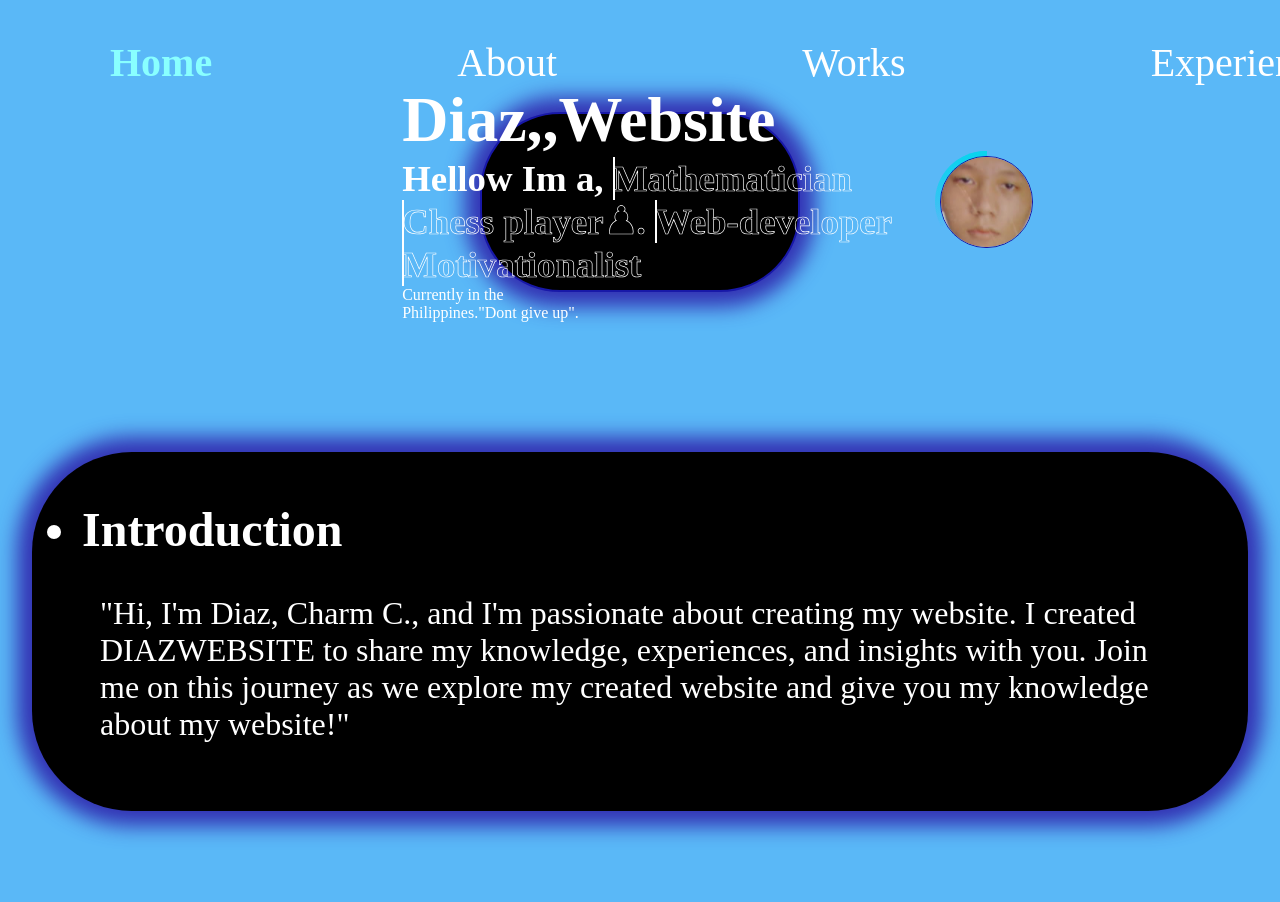
<file: index.html>
<!DOCTYPE html>
<html lang="en">
<head>
    <meta charset="UTF-8">
    <meta name="viewport" content="width=device-width, initial-scale=1.0">
    <title>DIAZWEBSITE</title>
    <link rel="stylesheet" href="WEBSITE.CSS">
</head>
<body>
  
    <div class="bars-animation">
            <div class="bar" style="--i:1;"></div>
            <div class="bar" style="--i:2;"></div>
            <div class="bar" style="--i:3;"></div>
            <div class="bar" style="--i:4;"></div>
            <div class="bar" style="--i:5;"></div>
            <div class="bar" style="--i:6;"></div>
    </div>
    <nav class="nav">
        <ul>
            <li class="active"><a href="#"><strong>Home</strong></a></li>
            <li class="active2"><a href="websiteabout.html">About</a></li>
            <li class="active3"><a href="work.html">Works</a></li>
            <li class="active4"><a href="Experience.html">Experience</a></li>
            <li class="active5"><a href="contact.html">Contact</a></li>
        </ul>
    </nav>
    
    <main>
        <header>
            <div>
                <h1 class="h1">Diaz,,Website</h1>
                <div class="h2">
                <h2>  Hellow Im a, 
                  <span style="--i:4;" data-text="Mathematician">Mathematician</span>
                  <span style="--i:3;" data-text="Chess player♟">Chess player♟.</span>
                  <span style="--i:2;" data-text="Web-developer">Web-developer</span>
                  <span style="--i:1;"data-text="Motivationalist">Motivationalist</span>
                </h2>
                </div>
                <p class="p1">
                  Currently in the Philippines."Dont give up".
                </p>
            </div>
            <div class="home-img">
                <div class="img-box">
                    <div class="img-item">
                        <img style="width: 200px; height: 120%;" src="[data-uri]" alt="">

                    </div>
                </div>
            </div>            
        </header>
            <!-- <div class="main">
            <div class="first">
            <button>
                <svg style="width: 1.2em;" viewBox="0 0 1024 1024" class="icon" version="1.1" xmlns="http://www.w3.org/2000/svg" fill="#000000"><g id="SVGRepo_bgCarrier" stroke-width="0"></g><g id="SVGRepo_tracerCarrier" stroke-linecap="round" stroke-linejoin="round"></g><g id="SVGRepo_iconCarrier"><path d="M852.4 1007.7H126.6V606.8l318.2-279.5 44.7-39.2 362.9 318.7z" fill="#2ab1bb"></path><path d="M852.4 1017.7H126.6c-5.5 0-10-4.5-10-10v-401c0-2.9 1.2-5.6 3.4-7.5l362.9-318.7c3.8-3.3 9.4-3.3 13.2 0L859 599.3c2.2 1.9 3.4 4.6 3.4 7.5v401c0 5.4-4.5 9.9-10 9.9z m-715.8-20h705.8V611.3L489.5 301.4 136.6 611.3v386.4z" fill=""></path><path d="M25.8 689.8l463.7-401.1" fill="#2ab1bb"></path><path d="M25.8 699.8c-2.8 0-5.6-1.2-7.6-3.5-3.6-4.2-3.2-10.5 1-14.1L483 281.1c4.2-3.6 10.5-3.2 14.1 1 3.6 4.2 3.2 10.5-1 14.1L32.3 697.4c-1.9 1.6-4.2 2.4-6.5 2.4z" fill=""></path><path d="M946.5 689.8L482.8 288.7" fill="#2ab1bb"></path><path d="M946.5 699.8c-2.3 0-4.6-0.8-6.5-2.4L476.3 296.2c-4.2-3.6-4.6-9.9-1-14.1 3.6-4.2 9.9-4.6 14.1-1l463.7 401.2c4.2 3.6 4.6 9.9 1 14.1-2 2.3-4.8 3.4-7.6 3.4z" fill=""></path><path d="M625.4 1007.7H353.6V703.5c0-2.4 1.9-4.3 4.3-4.3h263.3c2.4 0 4.3 1.9 4.3 4.3v304.2z" fill="#213573"></path><path d="M625.4 1017.7H353.6c-5.5 0-10-4.5-10-10V703.5c0-7.9 6.4-14.3 14.3-14.3h263.3c7.9 0 14.3 6.4 14.3 14.3v304.3c-0.1 5.4-4.6 9.9-10.1 9.9z m-261.8-20h251.8V709.2H363.6v288.5z" fill=""></path><path d="M996.9 441.3c0 167.7-98.7 236.4-220.5 236.4S555.8 609 555.8 441.3 776.3 3 776.3 3s220.6 270.6 220.6 438.3z" fill="#FFFFFF"></path><path d="M776.3 751c-11.9 0-21.5-9.6-21.5-21.5V182.1c0-11.9 9.6-21.5 21.5-21.5s21.5 9.6 21.5 21.5v547.4c0 11.9-9.6 21.5-21.5 21.5z" fill="#FFFFFF"></path><path d="M961.6 437.5c0 146.2-83 206.1-185.3 206.1S591 583.7 591 437.5s185.3-382 185.3-382 185.3 235.8 185.3 382z" fill="#3794b3"></path><path d="M776.3 653.6c-56.6 0-104.3-17.7-138.1-51.1-38-37.6-57.2-93.1-57.2-164.9 0-62.5 31.6-146.9 94.1-251C721.2 109.7 768 50 768.5 49.4c1.9-2.4 4.8-3.8 7.9-3.8s6 1.4 7.9 3.8c0.5 0.6 47.2 60.3 93.4 137.2 62.4 104.1 94.1 188.5 94.1 251 0 71.8-19.3 127.3-57.2 164.9-33.9 33.4-81.7 51.1-138.3 51.1z m0-581.6c-15.1 20.1-49.8 67.8-84.2 125-41.5 69.4-91.1 167.3-91.1 240.5 0 66.3 17.3 117 51.3 150.7 29.9 29.6 72.8 45.3 124 45.3s94.1-15.7 124-45.3c34-33.8 51.3-84.5 51.3-150.7 0-73.2-49.5-171.2-91.1-240.5-34.3-57.2-69-104.9-84.2-125z" fill=""></path><path d="M776.3 722.6c-5.5 0-10-4.5-10-10V165.2c0-5.5 4.5-10 10-10s10 4.5 10 10v547.4c0 5.5-4.5 10-10 10z" fill=""></path><path d="M776.3 407.1c-2.7 0-5.5-1.1-7.4-3.3l-95.4-106.2c-3.7-4.1-3.4-10.4 0.8-14.1 4.1-3.7 10.4-3.4 14.1 0.8l95.4 106.2c3.7 4.1 3.4 10.4-0.8 14.1-1.9 1.7-4.3 2.5-6.7 2.5zM776.3 588.4c-2.8 0-5.6-1.2-7.6-3.5L634.6 427.4c-3.6-4.2-3.1-10.5 1.1-14.1 4.2-3.6 10.5-3.1 14.1 1.1l134.1 157.5c3.6 4.2 3.1 10.5-1.1 14.1-1.9 1.6-4.2 2.4-6.5 2.4zM776.3 300.9c-2.6 0-5.1-1-7.1-2.9-3.9-3.9-3.9-10.2 0-14.1l64.7-64.7c3.9-3.9 10.2-3.9 14.1 0 3.9 3.9 3.9 10.2 0 14.1L783.4 298c-2 1.9-4.5 2.9-7.1 2.9zM782.6 491.4c-2.7 0-5.5-1.1-7.4-3.3-3.7-4.1-3.3-10.4 0.8-14.1l94.3-84.5c4.1-3.7 10.4-3.3 14.1 0.8 3.7 4.1 3.3 10.4-0.8 14.1l-94.3 84.5c-1.9 1.6-4.3 2.5-6.7 2.5z" fill=""></path></g></svg>
                Home
            </button>
            <button>
                <svg style="width: 1.2em;" fill="#000000" viewBox="0 0 24 24" id="information-chat" data-name="Flat Line" xmlns="http://www.w3.org/2000/svg" class="icon flat-line"><g id="SVGRepo_bgCarrier" stroke-width="0"></g><g id="SVGRepo_tracerCarrier" stroke-linecap="round" stroke-linejoin="round"></g><g id="SVGRepo_iconCarrier"><path id="secondary" d="M10.54,3.11A9,9,0,0,0,4,16.11l-.7,3.41A1,1,0,0,0,4.48,20.7L7.87,20h0A9,9,0,1,0,10.54,3.11Z" style="fill: #2ca9bc; stroke-width: 2;"></path><line id="primary-upstroke" x1="12.05" y1="8" x2="11.95" y2="8" style="fill: none; stroke: #000000; stroke-linecap: round; stroke-linejoin: round; stroke-width: 2.5;"></line><path id="primary" d="M12,13v3M10.54,3.11A9,9,0,0,0,4,16.11l-.7,3.41A1,1,0,0,0,4.48,20.7L7.87,20h0A9,9,0,1,0,10.54,3.11Z" style="fill: none; stroke: #000000; stroke-linecap: round; stroke-linejoin: round; stroke-width: 2;"></path></g></svg>
                <a href="#about">About</a>
            </button>
            <button>
                <svg style="width: 1.2em;" viewBox="0 0 20 20" xmlns="http://www.w3.org/2000/svg" fill="#000000"><g id="SVGRepo_bgCarrier" stroke-width="0"></g><g id="SVGRepo_tracerCarrier" stroke-linecap="round" stroke-linejoin="round"></g><g id="SVGRepo_iconCarrier"> <g id="user-square" transform="translate(-2 -2)"> <path id="secondary" fill="#2ca9bc" d="M20,3H4A1,1,0,0,0,3,4V20a1,1,0,0,0,1,1H7V20a5,5,0,0,1,5-5,4,4,0,1,1,4-4,4,4,0,0,1-4,4,5,5,0,0,1,5,5v1h3a1,1,0,0,0,1-1V4A1,1,0,0,0,20,3Z"></path> <path id="primary" d="M12,15h0a5,5,0,0,0-5,5v1H17V20A5,5,0,0,0,12,15Zm0-8a4,4,0,1,0,4,4A4,4,0,0,0,12,7Zm8,14H4a1,1,0,0,1-1-1V4A1,1,0,0,1,4,3H20a1,1,0,0,1,1,1V20A1,1,0,0,1,20,21Z" fill="none" stroke="#0d2d8c" stroke-linecap="round" stroke-linejoin="round" stroke-width="2"></path> </g> </g></svg>
                Experience
            </button>
            <button>
                <svg style="width: 1.2em;" viewBox="0 0 32 32" enable-background="new 0 0 32 32" version="1.1" xml:space="preserve" xmlns="http://www.w3.org/2000/svg" xmlns:xlink="http://www.w3.org/1999/xlink" fill="#000000"><g id="SVGRepo_bgCarrier" stroke-width="0"></g><g id="SVGRepo_tracerCarrier" stroke-linecap="round" stroke-linejoin="round"></g><g id="SVGRepo_iconCarrier"> <g id="Home"></g> <g id="Print"></g> <g id="Mail"></g> <g id="Camera"></g> <g id="Video"></g> <g id="Film"></g> <g id="Message"></g> <g id="Telephone"> <path d="M30,22.3l-2.5-2.5c-1.3-1.3-3.5-1.3-4.8,0l-0.8,0.8c-0.5,0.5-1.4,0.5-2,0l-4.2-4.2l-4.2-4.2 c-0.3-0.3-0.4-0.6-0.4-1s0.1-0.7,0.4-1l0.9-0.8c1.3-1.3,1.3-3.5,0-4.8L9.7,2C8.5,0.7,6.2,0.7,4.9,2L4.1,2.8c-2,2-3.1,4.6-3.1,7.5 s1.1,5.5,3.1,7.5l5.1,5.1l5.1,5.1c2,2,4.7,3.1,7.5,3.1s5.5-1.1,7.5-3.1l0.9-0.8c0.6-0.6,1-1.5,1-2.4C31,23.8,30.7,22.9,30,22.3z" fill="#5cecff"></path> <g> <path d="M16,5c-0.5,0-1,0.5-1,1s0.5,1,1,1c2.5,0,4.7,1,6.4,2.6C24,11.3,25,13.5,25,16c0,0.5,0.5,1,1,1s1-0.5,1-1 c0-3-1.2-5.8-3.2-7.8C21.8,6.2,19,5,16,5z" fill="#0041c2"></path> <path d="M27.8,4.2C25.8,2.2,23,1,20,1c-0.5,0-1,0.5-1,1s0.5,1,1,1c2.5,0,4.7,1,6.4,2.6C28,7.3,29,9.5,29,12 c0,0.5,0.5,1,1,1s1-0.5,1-1C31,9,29.8,6.2,27.8,4.2z" fill="#0041c2"></path> </g> </g> <g id="User"></g> <g id="File"></g> <g id="Folder"></g> <g id="Map"></g> <g id="Download"></g> <g id="Upload"></g> <g id="Video_Recorder"></g> <g id="Schedule"></g> <g id="Cart"></g> <g id="Setting"></g> <g id="Search"></g> <g id="Pencils"></g> <g id="Group"></g> <g id="Record"></g> <g id="Headphone"></g> <g id="Music_Player"></g> <g id="Sound_On"></g> <g id="Sound_Off"></g> <g id="Lock"></g> <g id="Lock_open"></g> <g id="Love"></g> <g id="Favorite"></g> <g id="Film_1_"></g> <g id="Music"></g> <g id="Puzzle"></g> <g id="Turn_Off"></g> <g id="Book"></g> <g id="Save"></g> <g id="Reload"></g> <g id="Trash"></g> <g id="Tag"></g> <g id="Link"></g> <g id="Like"></g> <g id="Bad"></g> <g id="Gallery"></g> <g id="Add"></g> <g id="Close"></g> <g id="Forward"></g> <g id="Back"></g> <g id="Buy"></g> <g id="Mac"></g> <g id="Laptop"></g> </g></svg>
                Contact
            </button>
            </div> -->
            <div class="second">
                <ul>
                    <li>
                        <strong>Introduction</strong>
                    </li>
                </ul>
                <p>
                    "Hi, I'm Diaz, Charm C., and I'm passionate about creating my website. 
                    I created DIAZWEBSITE to share my knowledge, experiences, and insights
                     with you. Join me on this journey as we explore my created website and 
                     give you my knowledge about my website!"

                </p>

            </div>
            </div>
            
            <!-- <div class="admin">
            <div class="main2">
                    <h1 id="about">About Me!!!</h1>
            </div>
            <div class="about">
               
                <div>
        <svg
          fill="#000000"
          viewBox="0 0 512 512"
          enable-background="new 0 0 512 512"
          id="Expertise"
          version="1.1"
          xml:space="preserve"
          xmlns="http://www.w3.org/2000/svg"
          xmlns:xlink="http://www.w3.org/1999/xlink"
        >
          <g id="SVGRepo_bgCarrier" stroke-width="0"></g>
          <g
            id="SVGRepo_tracerCarrier"
            stroke-linecap="round"
            stroke-linejoin="round"
          ></g>
          <g id="SVGRepo_iconCarrier">
            <g>
              <path
                d="M245.368,46.908c0.738,0.535,1.049,1.488,0.768,2.355l-5.426,16.697c-0.633,1.943,1.592,3.559,3.244,2.357L258.157,58 c0.738-0.537,1.738-0.537,2.477,0l14.203,10.318c1.652,1.201,3.877-0.414,3.246-2.357l-5.426-16.697 c-0.283-0.867,0.027-1.82,0.766-2.355l14.203-10.457c1.652-1.201,0.805-3.951-1.238-3.951h-17.557c-0.912,0-1.723-0.451-2.004-1.32 l-5.426-16.628c-0.631-1.941-3.379-1.908-4.01,0.033l-5.426,16.578c-0.283,0.867-1.092,1.337-2.006,1.337h-17.557 c-2.041,0-2.891,2.75-1.238,3.951L245.368,46.908z"
              ></path>
              <path
                d="M419.888,105.883c-0.645-0.646-0.801-1.635-0.387-2.447l7.971-15.645c0.926-1.818-1.018-3.762-2.838-2.836l-15.643,7.971 c-0.813,0.416-1.801,0.258-2.447-0.387L394.13,80.125c-1.443-1.445-3.891-0.197-3.572,1.82l2.746,17.34 c0.143,0.902-0.313,1.795-1.125,2.209l-15.643,7.971c-1.82,0.926-1.391,3.641,0.627,3.959l17.34,2.748 c0.904,0.143,1.611,0.85,1.754,1.752l2.744,17.34c0.32,2.018,3.035,2.447,3.961,0.627l7.971-15.643 c0.414-0.814,1.307-1.268,2.209-1.125l17.34,2.746c2.018,0.32,3.266-2.129,1.82-3.572L419.888,105.883z"
              ></path>
              <path
                d="M497.972,252.951l-16.354-5.426c-0.871-0.283-1.117-1.092-1.117-2.006v-17.557c0-2.041-2.957-2.891-4.156-1.238 l-10.486,14.203c-0.539,0.738-1.578,1.049-2.445,0.768l-16.739-5.428c-1.941-0.631-3.578,1.592-2.379,3.244l10.311,14.205 c0.535,0.738,0.532,1.738-0.005,2.477l-10.322,14.205c-1.199,1.652,0.412,3.875,2.355,3.244l16.696-5.426 c0.869-0.281,1.818,0.027,2.357,0.766l10.659,14.203c1.199,1.652,4.154,0.805,4.154-1.238v-17.557c0-0.914,0.246-1.723,1.117-2.004 l16.527-5.428C500.086,256.33,499.915,253.582,497.972,252.951z"
              ></path>
              <path
                d="M139.704,108.779c2.018-0.32,2.447-3.033,0.629-3.961l-15.643-7.971c-0.816-0.414-1.271-1.307-1.125-2.209l2.744-17.34 c0.32-2.018-2.129-3.264-3.572-1.82l-12.412,12.414c-0.646,0.646-1.637,0.803-2.449,0.387l-15.645-7.971 c-1.818-0.926-3.762,1.018-2.834,2.836l7.969,15.645c0.416,0.813,0.26,1.801-0.387,2.447L84.565,113.65 c-1.443,1.443-0.197,3.893,1.82,3.572l17.34-2.746c0.904-0.143,1.793,0.311,2.209,1.125l7.971,15.643 c0.928,1.82,3.641,1.391,3.959-0.627l2.748-17.34c0.143-0.902,0.85-1.609,1.752-1.752L139.704,108.779z"
              ></path>
              <path
                d="M67.948,232.941c1.199-1.65-0.416-3.875-2.357-3.242l-16.697,5.424c-0.869,0.283-1.82-0.027-2.355-0.766l-10.274-14.203 c-1.199-1.652-3.764-0.805-3.764,1.238v17.557c0,0.914-0.634,1.723-1.505,2.004l-16.721,5.428c-1.941,0.629-1.957,3.377-0.013,4.01 L31,255.814c0.869,0.283,1.5,1.092,1.5,2.006v17.557c0,2.041,2.565,2.891,3.764,1.238l10.298-14.203 c0.537-0.738,1.473-1.049,2.342-0.766l16.691,5.426c1.943,0.631,3.553-1.592,2.354-3.244l-10.32-14.203 c-0.537-0.74-0.536-1.74,0.001-2.479L67.948,232.941z"
              ></path>
              <path
                d="M370.45,256.971c-1.906-41.326-25.762-76.92-60.197-95.363c-2.715-1.48-5.514-2.838-8.371-4.074 c-13.943-6.061-29.33-9.424-45.504-9.424c-60.75,0-110.352,47.451-113.909,107.326l0.031-0.006v0.203 c0,2.209-0.105,12.098-0.105,12.098l-1.701,3.77h11.371c4.273-14,17.393-23.568,32.871-23.568 c18.945,0,34.359,15.826,34.359,34.771c0,18.943-15.414,34.052-34.359,34.052c-18.135,0-33.029-14.255-34.266-32.255h-13.568 c-0.289,0-0.563,0.463-0.842,0.424l-14.273,39.865c-2.004,5.559,2.113,11.711,8.02,11.711h12.291l-0.092,63.488 c0,12.535,10.166,22.512,22.701,22.512H205.5v59.693c0,9.301,9.341,16.307,18.642,16.307h104.434 c9.301,0,16.925-7.006,16.925-16.307V362.277c0-16.357,4.316-32.328,11.959-46.795c7.984-15.111,12.658-32.227,13.094-50.404 c0.02-0.912,0.029-1.844,0.029-2.777C370.582,260.518,370.53,258.734,370.45,256.971z M258.216,248.5H248.5v9.793 c0,3.418-3.084,6.188-6.5,6.188s-6.5-2.77-6.5-6.188V248.5h-8.802c-3.416,0-6.188-3.084-6.188-6.5s2.771-6.5,6.188-6.5h8.802 v-8.725c0-3.416,3.084-6.188,6.5-6.188s6.5,2.771,6.5,6.188v8.725h9.716c3.416,0,6.188,3.084,6.188,6.5 S261.632,248.5,258.216,248.5z"
              ></path>
              <path
                d="M200.507,298.637c3.938-3.982,6.414-9.449,6.414-15.523c0-12.129-9.855-21.982-21.984-21.982 c-6.008,0-11.475,2.408-15.457,6.346c-4.025,4.004-6.523,9.539-6.523,15.637c0,12.127,9.854,21.982,21.98,21.982 C191.013,305.096,196.524,302.621,200.507,298.637z"
              ></path>
            </g>
          </g>
        </svg>
        <h2>Skills</h2>
        <ul>
          <li>Html</li>
          <li>Css</li>
          <li>Chess</li>
          <li>Coding</li>
          <li>Math Solver</li>
        </ul>
      </div>
      <div>
        <svg
          version="1.1"
          id="FAVORITE"
          xmlns="http://www.w3.org/2000/svg"
          xmlns:xlink="http://www.w3.org/1999/xlink"
          viewBox="0 0 1800 1800"
          enable-background="new 0 0 1800 1800"
          xml:space="preserve"
          fill="#000000"
        >
          <g id="SVGRepo_bgCarrier" stroke-width="0"></g>
          <g
            id="SVGRepo_tracerCarrier"
            stroke-linecap="round"
            stroke-linejoin="round"
          ></g>
          <g id="SVGRepo_iconCarrier">
            <g>
              <path
                fill="#333333"
                d="M1711.338,9.595H88.67c-43.603,0-79.074,35.468-79.074,79.061v1622.683 c0,43.594,35.472,79.065,79.074,79.065h1622.667c43.594,0,79.066-35.472,79.066-79.065V88.656 C1790.404,45.063,1754.932,9.595,1711.338,9.595z M88.67,72.128h1622.667c9.117,0,16.532,7.416,16.532,16.528v194.047H72.13V88.656 C72.13,79.544,79.545,72.128,88.67,72.128z M1711.338,1727.871H88.67c-9.125,0-16.541-7.415-16.541-16.532V345.236h1655.74 v1366.103C1727.87,1720.456,1720.455,1727.871,1711.338,1727.871z"
              ></path>
              <path
                fill="#333333"
                d="M207.43,224.637c27.751,0,50.25-22.5,50.25-50.25c0-27.756-22.499-50.25-50.25-50.25 s-50.25,22.495-50.25,50.25C157.18,202.137,179.679,224.637,207.43,224.637z"
              ></path>
              <path
                fill="#333333"
                d="M365.997,224.637c27.751,0,50.25-22.5,50.25-50.25c0-27.756-22.499-50.25-50.25-50.25 s-50.25,22.495-50.25,50.25C315.747,202.137,338.246,224.637,365.997,224.637z"
              ></path>
              <path
                fill="#333333"
                d="M524.563,224.637c27.751,0,50.25-22.5,50.25-50.25c0-27.756-22.5-50.25-50.25-50.25 s-50.25,22.495-50.25,50.25C474.313,202.137,496.813,224.637,524.563,224.637z"
              ></path>
              <path
                fill="#333333"
                d="M1162.234,1090.907l216.864-211.397c8.523-8.307,11.59-20.732,7.913-32.052 c-3.678-11.319-13.461-19.568-25.238-21.28l-299.703-43.55L928.039,511.056c-5.27-10.672-16.14-17.429-28.039-17.429 c-11.901,0-22.77,6.757-28.037,17.429L737.922,782.628l-299.704,43.55c-11.777,1.712-21.561,9.96-25.239,21.28 c-3.679,11.319-0.61,23.745,7.911,32.052l216.867,211.397l-51.192,298.5c-2.011,11.733,2.812,23.585,12.44,30.582 c9.629,6.996,22.399,7.917,32.926,2.381L900,1281.431l268.066,140.939c4.575,2.404,9.57,3.59,14.547,3.59 c6.482,0,12.938-2.015,18.381-5.971c9.632-6.997,14.451-18.853,12.441-30.582L1162.234,1090.907z M914.552,1218.43 c-9.108-4.789-19.993-4.789-29.101,0l-226.542,119.108l43.262-252.258c1.738-10.146-1.623-20.492-8.992-27.677L509.905,878.952 l253.276-36.805c10.184-1.48,18.986-7.875,23.54-17.103L900,595.541l113.268,229.504c4.555,9.228,13.361,15.623,23.542,17.103 l253.278,36.805l-183.273,178.651c-7.371,7.185-10.734,17.535-8.994,27.677l43.271,252.254L914.552,1218.43z"
              ></path>
              <path
                fill="#333333"
                d="M900,1416.294c-17.269,0-31.267,13.998-31.267,31.267v106.119c0,17.269,13.998,31.267,31.267,31.267 c17.27,0,31.267-13.998,31.267-31.267v-106.119C931.267,1430.292,917.27,1416.294,900,1416.294z"
              ></path>
              <path
                fill="#333333"
                d="M1424.206,1150.112l-100.923-32.802c-16.453-5.344-34.072,3.651-39.402,20.069 c-5.339,16.423,3.646,34.063,20.07,39.402l100.923,32.802c3.214,1.043,6.469,1.54,9.671,1.54c13.182,0,25.438-8.401,29.73-21.609 C1449.615,1173.092,1440.629,1155.452,1424.206,1150.112z"
              ></path>
              <path
                fill="#333333"
                d="M1137.244,686.108c5.549,4.033,11.979,5.974,18.352,5.974c9.67,0,19.201-4.469,25.32-12.89l62.381-85.853 c10.15-13.969,7.054-33.524-6.918-43.674c-13.967-10.15-33.518-7.053-43.672,6.916l-62.381,85.853 C1120.176,656.403,1123.272,675.958,1137.244,686.108z"
              ></path>
              <path
                fill="#333333"
                d="M619.075,679.19c6.117,8.421,15.65,12.892,25.321,12.892c6.37,0,12.802-1.941,18.351-5.974 c13.972-10.148,17.068-29.703,6.918-43.672l-62.372-85.853c-10.148-13.965-29.703-17.071-43.672-6.918 c-13.972,10.148-17.068,29.703-6.918,43.672L619.075,679.19z"
              ></path>
              <path
                fill="#333333"
                d="M476.73,1117.311l-100.933,32.793c-16.423,5.335-25.41,22.975-20.073,39.397 c4.292,13.213,16.549,21.614,29.729,21.614c3.202,0,6.458-0.497,9.669-1.54l100.932-32.793 c16.423-5.335,25.411-22.975,20.074-39.397S493.153,1111.976,476.73,1117.311z"
              ></path>
            </g>
          </g>
        </svg>
        <h2>Hobbies</h2>
        <ul>
          <li>Online Games</li>
          <li>Chess</li>
          <li>Watching Anime</li>
          <li>Science</li>
          <li>Math</li>
        </ul>
      </div>
      <div>
        <svg viewBox="0 0 24 24" fill="none" xmlns="http://www.w3.org/2000/svg">
          <g id="SVGRepo_bgCarrier" stroke-width="0"></g>
          <g
            id="SVGRepo_tracerCarrier"
            stroke-linecap="round"
            stroke-linejoin="round"
          ></g>
          <g id="SVGRepo_iconCarrier">
            <path
              d="M18.3569 1.61413C18.57 1.25895 19.0307 1.14378 19.3859 1.35689L19 2.00001C19.3859 1.35689 19.3855 1.35668 19.3859 1.35689L19.3873 1.35772L19.3888 1.35867L19.3925 1.36093L19.4021 1.36684C19.4095 1.37142 19.4187 1.37726 19.4297 1.38438C19.4517 1.39861 19.4808 1.41798 19.516 1.44261C19.5863 1.49183 19.6813 1.56234 19.7926 1.65509C20.0147 1.84018 20.3052 2.11667 20.5945 2.49272C21.1773 3.25046 21.75 4.40735 21.75 6.00001C21.75 7.59266 21.1773 8.74955 20.5945 9.50729C20.3052 9.88334 20.0147 10.1598 19.7926 10.3449C19.6813 10.4377 19.5863 10.5082 19.516 10.5574C19.4808 10.582 19.4517 10.6014 19.4297 10.6156C19.4242 10.6192 19.4192 10.6224 19.4146 10.6253C19.41 10.6283 19.4058 10.6309 19.4021 10.6332L19.3925 10.6391L19.3888 10.6413L19.3873 10.6423C19.3869 10.6425 19.3859 10.6431 19 10L19.3859 10.6431C19.0307 10.8562 18.57 10.7411 18.3569 10.3859C18.1447 10.0322 18.258 9.57388 18.6097 9.35959L18.6152 9.35606C18.6225 9.35134 18.6363 9.3422 18.6558 9.32855C18.6949 9.30121 18.7562 9.25609 18.8324 9.19259C18.9853 9.06518 19.1948 8.86667 19.4055 8.59272C19.8227 8.05046 20.25 7.20735 20.25 6.00001C20.25 4.79266 19.8227 3.94955 19.4055 3.40729C19.1948 3.13334 18.9853 2.93483 18.8324 2.80742C18.7562 2.74393 18.6949 2.6988 18.6558 2.67146C18.6363 2.65781 18.6225 2.64867 18.6152 2.64396L18.6097 2.64043C18.258 2.42614 18.1447 1.96783 18.3569 1.61413Z"
              fill="#1C274C"
            ></path>
            <path
              d="M10 10C12.2091 10 14 8.20915 14 6.00001C14 3.79087 12.2091 2.00001 10 2.00001C7.79086 2.00001 6 3.79087 6 6.00001C6 8.20915 7.79086 10 10 10Z"
              fill="#1C274C"
            ></path>
            <path
              d="M2 17.5C2 19.9853 2 22 10 22C18 22 18 19.9853 18 17.5C18 15.0147 14.4183 13 10 13C5.58172 13 2 15.0147 2 17.5Z"
              fill="#1C274C"
            ></path>
            <path
              d="M17.3859 3.35689C17.0307 3.14378 16.57 3.25895 16.3569 3.61413L16.6051 4.63763L16.6129 4.64295C16.6246 4.65115 16.6468 4.66736 16.6761 4.6918C16.7353 4.74108 16.8198 4.82084 16.9055 4.93229C17.0727 5.14955 17.25 5.49266 17.25 6.00001C17.25 6.50735 17.0727 6.85046 16.9055 7.06772C16.8198 7.17917 16.7353 7.25893 16.6761 7.30822C16.6468 7.33265 16.6246 7.34887 16.6129 7.35707L16.6051 7.36238C16.257 7.57784 16.1456 8.03372 16.3569 8.38588C16.57 8.74106 17.0307 8.85624 17.3859 8.64313L17 8.00001C17.3859 8.64313 17.3855 8.64333 17.3859 8.64313L17.3872 8.64232L17.3887 8.64145L17.3918 8.63953L17.3993 8.63493L17.4185 8.62272C17.4332 8.61322 17.4515 8.60098 17.4731 8.58591C17.516 8.55584 17.572 8.51424 17.6364 8.46055C17.7647 8.35358 17.9302 8.19584 18.0945 7.98229C18.4273 7.54955 18.75 6.89266 18.75 6.00001C18.75 5.10735 18.4273 4.45046 18.0945 4.01772C17.9302 3.80417 17.7647 3.64643 17.6364 3.53947C17.572 3.48577 17.516 3.44418 17.4731 3.4141C17.4515 3.39904 17.4332 3.38679 17.4185 3.3773L17.3993 3.36508L17.3918 3.36049L17.3887 3.35856L17.3872 3.35769C17.3869 3.35749 17.3859 3.35689 17 4.00001L17.3859 3.35689Z"
              fill="#1C274C"
            ></path>
          </g>
        </svg>
        <h2>Languages</h2>
        <ul>
          <li>Fillipino</li>
          <li>English</li>
        </ul>
      </div>
    </div>
            <div class="experience">
                <div class="main3">
                    <h1>Experience!!!</h1>
                </div>
                <div class="main4">
                    <ul>
                        <li>
                            Life
                        <p>Ive experience alot of mistake,accomplishments and motivation.</p>
                        </li>
                        <li>
                            Playing Chess
                        <p>'Chess is really hard to understand Iknow'.But no matter what problems comes Ill be ready😎.</p>
                        </li>
                    </ul>
                </div>
            
            </div>    -->
            </div>
    </main>
    <!-- <section>
            </header>
            <div class="admin"> 
            <div class="main2">
                    <h1 id="about">About Me!!!</h1>
            </div>
            
            <div class="about">
               
                <div>
        <svg style="width: 70px;" class="icon2" fill="#14e4ff" viewBox="0 0 512 512" enable-background="new 0 0 512 512" id="Business_x5F_vision" version="1.1" xml:space="preserve" xmlns="http://www.w3.org/2000/svg" xmlns:xlink="http://www.w3.org/1999/xlink" stroke="#14e4ff"><g id="SVGRepo_bgCarrier" stroke-width="0"></g><g id="SVGRepo_tracerCarrier" stroke-linecap="round" stroke-linejoin="round"></g><g id="SVGRepo_iconCarrier"> <g> <g> <path d="M309.282,260.816c-6.031,0-11.477,2.406-15.457,6.344c-4.049,4.006-6.549,9.541-6.549,15.639 c0,12.129,9.877,21.98,22.006,21.98c6.053,0,11.564-2.473,15.547-6.455c3.961-3.984,6.436-9.451,6.436-15.525 C331.265,270.672,321.388,260.816,309.282,260.816z"></path> </g> <g> <path d="M324.829,298.324c3.961-3.984,6.436-9.451,6.436-15.525c0-12.127-9.877-21.982-21.982-21.982 c-6.031,0-11.477,2.406-15.457,6.344c-4.049,4.006-6.549,9.541-6.549,15.639c0,12.129,9.877,21.98,22.006,21.98 C315.335,304.779,320.847,302.307,324.829,298.324z"></path> <path d="M494.788,256.654c-1.904-41.325-25.76-76.917-60.195-95.364c-2.715-1.479-5.516-2.836-8.371-4.072 c-13.945-6.061-29.33-9.424-45.504-9.424c-60.75,0-111.024,47.451-114.575,107.326l-0.643-0.004v0.201 c0,2.209,0.563,12.254,0.563,12.254l-1.028,3.928h11.375c4.275-14,17.391-23.724,32.873-23.724 c18.945,0,34.357,15.744,34.357,34.689s-15.412,34.169-34.357,34.169c-18.158,0-33.006-14.134-34.246-32.134h-13.59 c-0.291,0-0.564,0.307-0.844,0.266l-14.275,39.947c-2.004,5.555,2.113,11.787,8.02,11.787h12.291l-0.092,63.488 c0,12.537,10.164,22.512,22.699,22.512H330.5v59.379c0,9.301,8.681,16.621,17.981,16.621h104.432 c9.301,0,16.587-7.32,16.587-16.621V361.963c0-16.357,4.486-32.33,12.129-46.795c7.984-15.109,12.741-32.227,13.177-50.404 c0.021-0.912,0.073-1.844,0.073-2.777C494.879,260.203,494.87,258.42,494.788,256.654z"></path> </g> <g> <path d="M226.461,253.56h-33.707c-0.795,0-1.441-0.646-1.441-1.441V66.948c0-1.477,1.199-2.674,2.676-2.674h31.24 c1.477,0,2.674,1.197,2.674,2.674v185.17C227.903,252.913,227.256,253.56,226.461,253.56z"></path> <path d="M275.586,30.284h-10.221V19.929c0-3.416-2.77-6.188-6.188-6.188c-3.416,0-6.187,2.771-6.187,6.188v10.355h-10.355 c-3.416,0-6.188,2.771-6.188,6.188c0,3.418,2.771,6.188,6.188,6.188h10.355V52.88c0,3.416,2.771,6.188,6.187,6.188 c3.418,0,6.188-2.771,6.188-6.188V42.659h10.221c3.416,0,6.188-2.77,6.188-6.188C281.773,33.056,279.002,30.284,275.586,30.284z"></path> <path d="M89.118,253.56H55.413c-0.797,0-1.443-0.646-1.443-1.441V144.679c0-1.477,1.197-2.674,2.674-2.674h31.24 c1.477,0,2.676,1.197,2.676,2.674v107.439C90.559,252.913,89.913,253.56,89.118,253.56z"></path> <path d="M157.79,253.56h-33.703c-0.795,0-1.441-0.646-1.441-1.441V105.755c0-1.475,1.197-2.672,2.674-2.672h31.24 c1.477,0,2.676,1.197,2.676,2.672v146.363C159.235,252.913,158.588,253.56,157.79,253.56z"></path> <path d="M225.428,284.616h-11.25c-3.416,0-6.188-2.771-6.188-6.188c0-3.418,2.771-6.188,6.188-6.188h11.25 c3.418,0,6.188,2.77,6.188,6.188C231.616,281.845,228.846,284.616,225.428,284.616z M187.178,284.616h-11.25 c-3.416,0-6.188-2.771-6.188-6.188c0-3.418,2.771-6.188,6.188-6.188h11.25c3.418,0,6.188,2.77,6.188,6.188 C193.366,281.845,190.596,284.616,187.178,284.616z M148.928,284.616h-11.25c-3.416,0-6.188-2.771-6.188-6.188 c0-3.418,2.771-6.188,6.188-6.188h11.25c3.418,0,6.188,2.77,6.188,6.188C155.116,281.845,152.346,284.616,148.928,284.616z M110.678,284.616h-11.25c-3.416,0-6.188-2.771-6.188-6.188c0-3.418,2.771-6.188,6.188-6.188h11.25 c3.418,0,6.188,2.77,6.188,6.188C116.866,281.845,114.096,284.616,110.678,284.616z M72.428,284.616h-11.25 c-3.416,0-6.188-2.771-6.188-6.188c0-3.418,2.771-6.188,6.188-6.188h11.25c3.418,0,6.188,2.77,6.188,6.188 C78.616,281.845,75.846,284.616,72.428,284.616z M34.178,284.616h-11.25c-3.416,0-6.188-2.771-6.188-6.188 c0-3.418,2.771-6.188,6.188-6.188h11.25c3.418,0,6.188,2.77,6.188,6.188C40.366,281.845,37.596,284.616,34.178,284.616z"></path> </g> </g> </g></svg>
        <h2>Skills</h2>
        <ul>
          <li>Html</li>
          <li>Css</li>
          <li>Chess</li>
          <li>Coding</li>
          <li>Math Solver</li>
        </ul>
      </div>
      <div>
        <svg style="width: 70px;" class="icon2" viewBox="0 0 1024 1024" class="icon" version="1.1" xmlns="http://www.w3.org/2000/svg" fill="#000000"><g id="SVGRepo_bgCarrier" stroke-width="0"></g><g id="SVGRepo_tracerCarrier" stroke-linecap="round" stroke-linejoin="round"></g><g id="SVGRepo_iconCarrier"><path d="M597.333333 192m-106.666666 0a106.666667 106.666667 0 1 0 213.333333 0 106.666667 106.666667 0 1 0-213.333333 0Z" fill="#0aceff"></path><path d="M618.666667 582.4l-196.266667-87.466667c-21.333333-10.666667-32 21.333333-42.666667 42.666667s-87.466667 153.6-81.066666 177.066667c6.4 19.2 23.466667 29.866667 40.533333 29.866666 4.266667 0 8.533333 0 12.8-2.133333L614.4 661.333333c17.066667-4.266667 29.866667-21.333333 29.866667-38.4s-10.666667-34.133333-25.6-40.533333z" fill="#37dbf1"></path><path d="M571.733333 324.266667l-46.933333-21.333334c-27.733333-12.8-61.866667 0-74.666667 27.733334L196.266667 876.8c-10.666667 21.333333 0 46.933333 21.333333 57.6 6.4 2.133333 12.8 4.266667 19.2 4.266667 17.066667 0 32-8.533333 38.4-23.466667 0 0 204.8-283.733333 221.866667-317.866667s104.533333-198.4 104.533333-198.4c10.666667-27.733333 0-61.866667-29.866667-74.666666z" fill="#1999b3"></path><path d="M864 334.933333c-14.933333-17.066667-42.666667-21.333333-59.733333-6.4l-106.666667 89.6-136.533333-74.666666c-23.466667-12.8-55.466667-8.533333-70.4 19.2-17.066667 27.733333-8.533333 61.866667 17.066666 72.533333l177.066667 72.533333c6.4 2.133333 12.8 4.266667 19.2 4.266667 10.666667 0 19.2-4.266667 27.733333-10.666667l128-106.666666c17.066667-14.933333 19.2-40.533333 4.266667-59.733334zM249.6 492.8l72.533333-108.8 98.133334 12.8 32-66.133333c8.533333-19.2 25.6-29.866667 44.8-32h-196.266667c-14.933333 0-27.733333 6.4-36.266667 19.2l-85.333333 128c-12.8 19.2-8.533333 46.933333 12.8 59.733333 4.266667 4.266667 12.8 6.4 21.333333 6.4 12.8 0 27.733333-6.4 36.266667-19.2z" fill="#0aceff"></path></g></svg>
        <h2>Hobbies</h2>
        <ul>
          <li>Online Games</li>
          <li>Chess</li>
          <li>Watching Anime</li>
          <li>Science</li>
          <li>Math</li>
        </ul>
      </div>
      <div>
       <svg style="width: 70px;" class="icon2" fill="#2ee0d4" viewBox="0 0 24 24" xmlns="http://www.w3.org/2000/svg"><g id="SVGRepo_bgCarrier" stroke-width="0"></g><g id="SVGRepo_tracerCarrier" stroke-linecap="round" stroke-linejoin="round"></g><g id="SVGRepo_iconCarrier"><path d="M9,14a4,4,0,1,0-4-4A4,4,0,0,0,9,14ZM9,8a2,2,0,1,1-2,2A2,2,0,0,1,9,8ZM6,15h6a4,4,0,0,1,4,4v2a1,1,0,0,1-2,0V19a2,2,0,0,0-2-2H6a2,2,0,0,0-2,2v2a1,1,0,0,1-2,0V19A4,4,0,0,1,6,15Zm11.462-5A5.977,5.977,0,0,1,15.7,14.253a1,1,0,0,1-1.414-1.414,4.015,4.015,0,0,0,0-5.678A1,1,0,1,1,15.7,5.747,5.977,5.977,0,0,1,17.462,10Zm-.181,7.7a1,1,0,0,1,.024-1.414,8.667,8.667,0,0,0,0-12.562A1,1,0,0,1,18.7,2.281a10.667,10.667,0,0,1,0,15.438,1,1,0,0,1-1.414-.024Z"></path></g></svg>
        <h2>Languages</h2>
        <ul>
          <li>Fillipino</li>
          <li>English</li>
        </ul>
      </div>
    </div>
        </div>
    </section> -->
</body>

</html
</file>
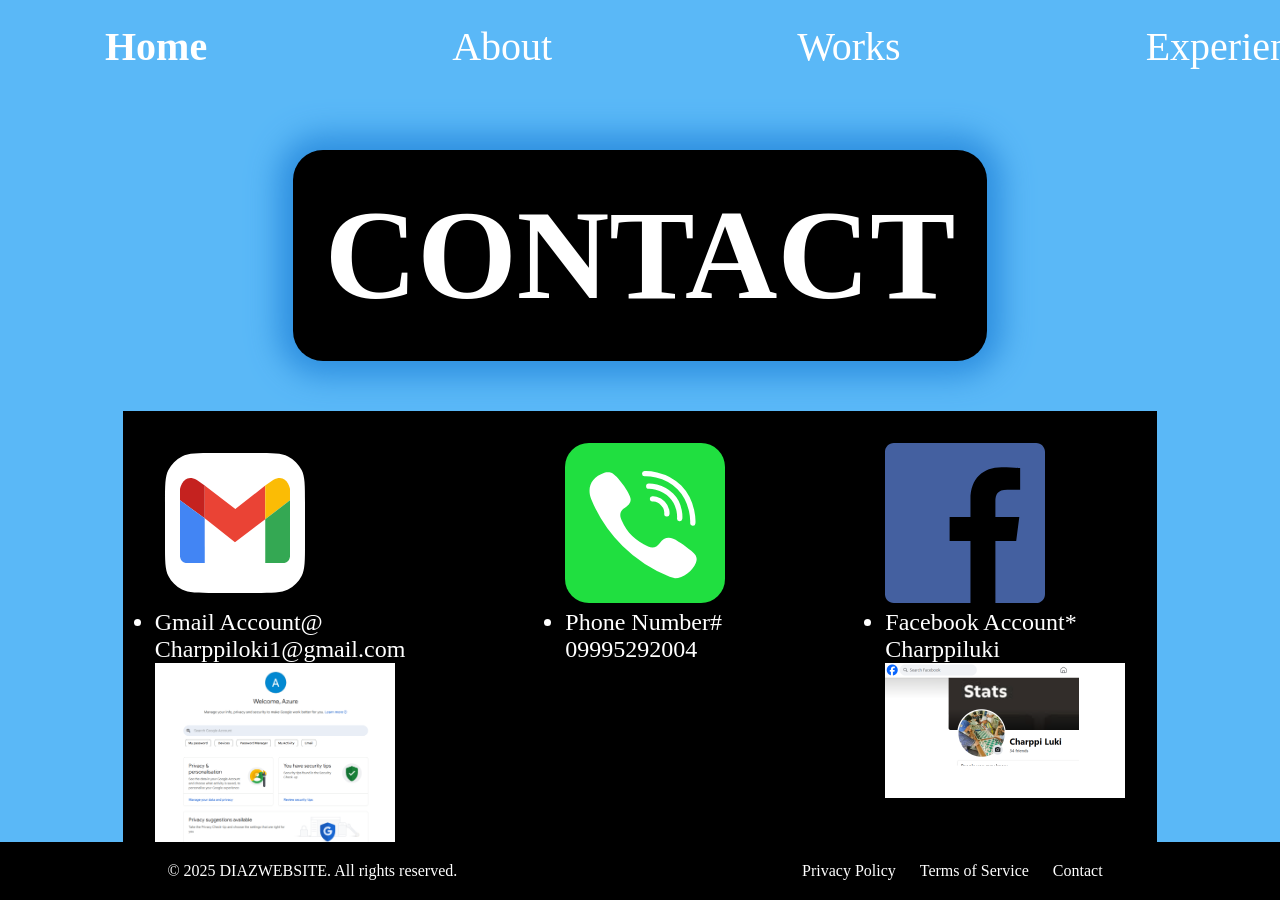
<file: contact.html>
<!DOCTYPE html>
<html lang="en">
<head>
    <meta charset="UTF-8">
    <meta name="viewport" content="width=device-width, initial-scale=1.0">
    <title>Document</title>
    <link rel="stylesheet" href="contact.css">
</head>
<body>
    <div class="bars-animation">
            <div class="bar" id="bar1" style="--i:1;"></div>
            <!-- <div class="bar" id="bar2" style="--i:2;"></div>
            <div class="bar" id="bar3" style="--i:3;"></div>
            <div class="bar" id="bar4" style="--i:4;"></div>
            <div class="bar" id="bar5" style="--i:5;"></div>
            <div class="bar" id="bar6" style="--i:6;"></div> -->
    </div>
            <nav class="nav">
        <ul>
            <li class="active"><a href="index.html"><strong>Home</strong></a></li>
            <li class="active2"><a href="websiteabout.html">About</a></li>
            <li class="active3"><a href="work.html">Works</a></li>
            <li class="active4"><a href="Experience.html">Experience</a></li>
            <li class="active5"><a href="contact.html">Contact</a></li>
        </ul>
    </nav>
    <header>

    </header>
    <main>
        <div class="main">
            <div class="main2">
                <h1>CONTACT</h1>
            </div>
            <div class="contact">
                <div class="email">
                <ul>
                    <svg style="width: 10rem;" viewBox="0 0 32 32" fill="none" xmlns="http://www.w3.org/2000/svg"><g id="SVGRepo_bgCarrier" stroke-width="0"></g><g id="SVGRepo_tracerCarrier" stroke-linecap="round" stroke-linejoin="round"></g><g id="SVGRepo_iconCarrier"> <path d="M2 11.9556C2 8.47078 2 6.7284 2.67818 5.39739C3.27473 4.22661 4.22661 3.27473 5.39739 2.67818C6.7284 2 8.47078 2 11.9556 2H20.0444C23.5292 2 25.2716 2 26.6026 2.67818C27.7734 3.27473 28.7253 4.22661 29.3218 5.39739C30 6.7284 30 8.47078 30 11.9556V20.0444C30 23.5292 30 25.2716 29.3218 26.6026C28.7253 27.7734 27.7734 28.7253 26.6026 29.3218C25.2716 30 23.5292 30 20.0444 30H11.9556C8.47078 30 6.7284 30 5.39739 29.3218C4.22661 28.7253 3.27473 27.7734 2.67818 26.6026C2 25.2716 2 23.5292 2 20.0444V11.9556Z" fill="white"></path> <path d="M22.0515 8.52295L16.0644 13.1954L9.94043 8.52295V8.52421L9.94783 8.53053V15.0732L15.9954 19.8466L22.0515 15.2575V8.52295Z" fill="#EA4335"></path> <path d="M23.6231 7.38639L22.0508 8.52292V15.2575L26.9983 11.459V9.17074C26.9983 9.17074 26.3978 5.90258 23.6231 7.38639Z" fill="#FBBC05"></path> <path d="M22.0508 15.2575V23.9924H25.8428C25.8428 23.9924 26.9219 23.8813 26.9995 22.6513V11.459L22.0508 15.2575Z" fill="#34A853"></path> <path d="M9.94811 24.0001V15.0732L9.94043 15.0669L9.94811 24.0001Z" fill="#C5221F"></path> <path d="M9.94014 8.52404L8.37646 7.39382C5.60179 5.91001 5 9.17692 5 9.17692V11.4651L9.94014 15.0667V8.52404Z" fill="#C5221F"></path> <path d="M9.94043 8.52441V15.0671L9.94811 15.0734V8.53073L9.94043 8.52441Z" fill="#C5221F"></path> <path d="M5 11.4668V22.6591C5.07646 23.8904 6.15673 24.0003 6.15673 24.0003H9.94877L9.94014 15.0671L5 11.4668Z" fill="#4285F4"></path> </g></svg>
                    <li>Gmail Account@</li>
                    <p>
                        Charppiloki1@gmail.com
                    </p>
                    <img style="width: 15rem;" src="untitled.bmp" alt="hellow">
                </ul>
            </div>
            <div class="Phone">
                <svg style="width: 10rem;" xmlns="http://www.w3.org/2000/svg" aria-label="Phone" role="img" viewBox="0 0 512 512" fill="#000000"><g id="SVGRepo_bgCarrier" stroke-width="0"></g><g id="SVGRepo_tracerCarrier" stroke-linecap="round" stroke-linejoin="round"></g><g id="SVGRepo_iconCarrier"><rect width="512" height="512" rx="15%" fill="#20df40"></rect><path fill="#ffffff" d="M395 338c-10-9-22-17-33-23-23-16-43-17-59 6-10 14-23 16-37 10-39-18-68-43-84-82-8-16-8-31 10-42 9-6 19-14 18-28-1-18-44-78-62-84-8-2-14-2-22 0-41 14-57 46-42 85a451 451 0 0 0 251 248l17 5c26 0 57-25 67-50 9-24-10-34-24-45z"></path><path fill="none" stroke="#ffffff" stroke-linecap="round" stroke-width="17" d="M268 138s41-1 72 30c31 30 27 74 27 74m-87-63s18-2 33 14c15 15 13 34 13 34M255 98s64-3 111 44c47 48 43 114 43 114"></path></g></svg>
                <ul>
                    <li>Phone Number#</li>
                    <p>
                        09995292004
                    </p>
                </ul>
            </div>
            <div class="facebook">
                <svg style="width: 10rem;" viewBox="0 0 48 48" version="1.1" xmlns="http://www.w3.org/2000/svg" xmlns:xlink="http://www.w3.org/1999/xlink" fill="#000000"><g id="SVGRepo_bgCarrier" stroke-width="0"></g><g id="SVGRepo_tracerCarrier" stroke-linecap="round" stroke-linejoin="round"></g><g id="SVGRepo_iconCarrier"> <title>Facebook-color</title> <desc>Created with Sketch.</desc> <defs> </defs> <g id="Icons" stroke="none" stroke-width="1" fill="none" fill-rule="evenodd"> <g id="Color-" transform="translate(-200.000000, -160.000000)" fill="#4460A0"> <path d="M225.638355,208 L202.649232,208 C201.185673,208 200,206.813592 200,205.350603 L200,162.649211 C200,161.18585 201.185859,160 202.649232,160 L245.350955,160 C246.813955,160 248,161.18585 248,162.649211 L248,205.350603 C248,206.813778 246.813769,208 245.350955,208 L233.119305,208 L233.119305,189.411755 L239.358521,189.411755 L240.292755,182.167586 L233.119305,182.167586 L233.119305,177.542641 C233.119305,175.445287 233.701712,174.01601 236.70929,174.01601 L240.545311,174.014333 L240.545311,167.535091 C239.881886,167.446808 237.604784,167.24957 234.955552,167.24957 C229.424834,167.24957 225.638355,170.625526 225.638355,176.825209 L225.638355,182.167586 L219.383122,182.167586 L219.383122,189.411755 L225.638355,189.411755 L225.638355,208 L225.638355,208 Z" id="Facebook"> </path> </g> </g> </g></svg>
                <ul>
                    <li>Facebook Account*</li>
                    <p>
                        Charppiluki
                    </p>
                    <img style="width: 15rem;" src="untitled1.bmp" alt="">
                </ul>
            </div>
            </div>
        </div>
    </main>
    <section>
<footer>
        <div class="footer-content">
            <p>&copy; 2025 DIAZWEBSITE. All rights reserved.</p>
            <nav>
                <ul>
                    <li><a href="#">Privacy Policy</a></li>
                    <li><a href="#">Terms of Service</a></li>
                    <li><a href="#">Contact</a></li>
                </ul>
            </nav>
        </div>
    </footer>
    </section>
     
</body>

</html>
</file>
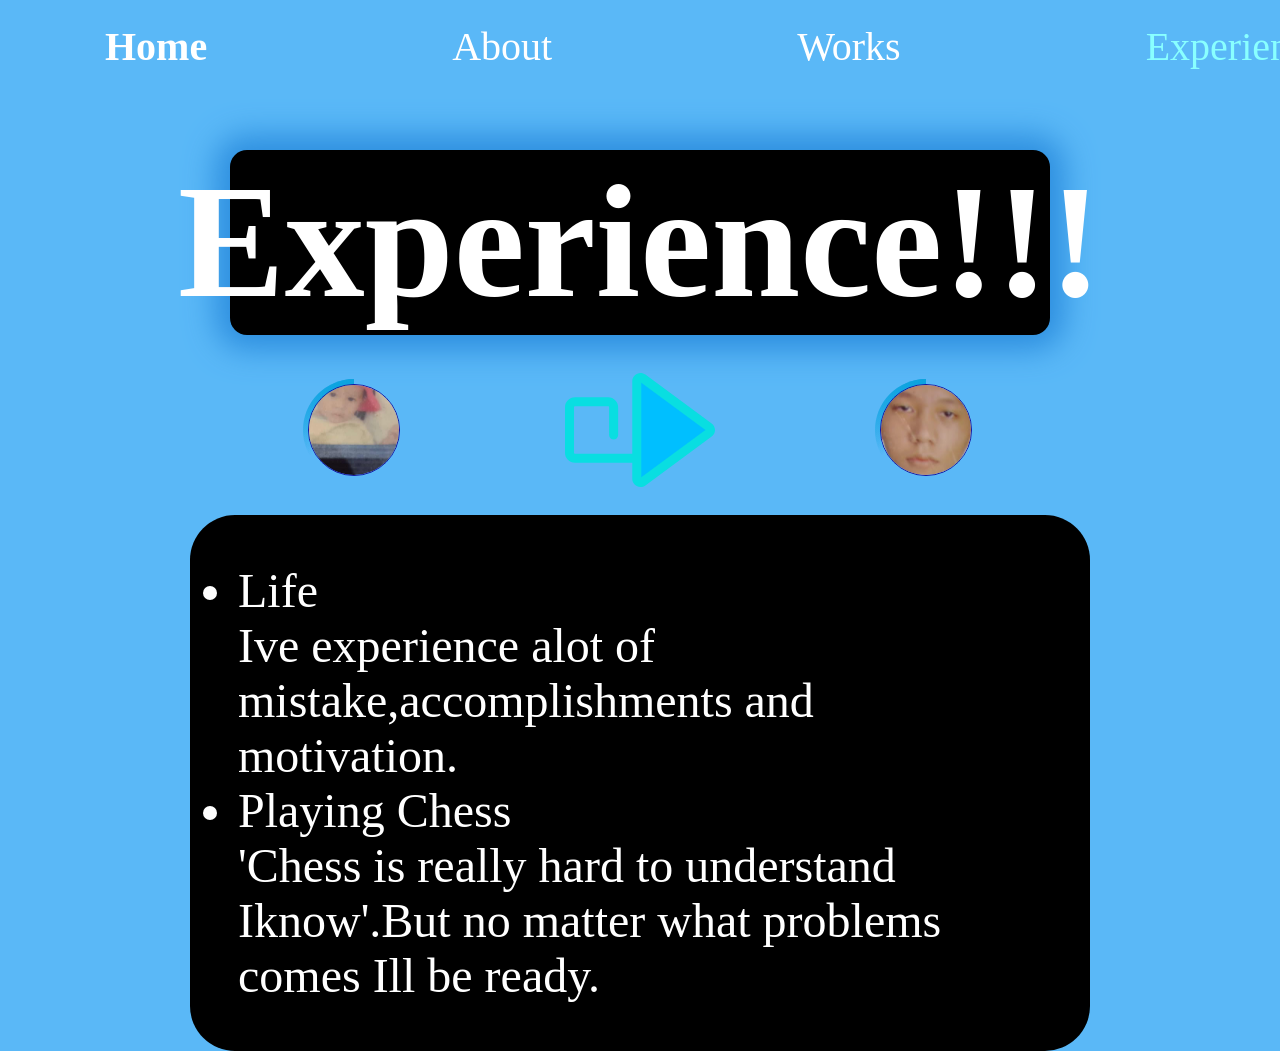
<file: Experience.html>
<!DOCTYPE html>
<html lang="en">
<head>
    <meta charset="UTF-8">
    <meta name="viewport" content="width=device-width, initial-scale=1.0">
    <title>Experience</title>
    <link rel="stylesheet" href="Experience.css">
</head>
<body>
     <div class="bars-animation">
            <div class="bar" id="bar1" style="--i:1;"></div>
            <!-- <div class="bar" id="bar2" style="--i:2;"></div>
            <div class="bar" id="bar3" style="--i:3;"></div>
            <div class="bar" id="bar4" style="--i:4;"></div>
            <div class="bar" id="bar5" style="--i:5;"></div>
            <div class="bar" id="bar6" style="--i:6;"></div> -->
    </div>
            <nav class="nav">
        <ul>
            <li class="active"><a href="index.html"><strong>Home</strong></a></li>
            <li class="active2"><a href="websiteabout.html">About</a></li>
            <li class="active3"><a href="work.html">Works</a></li>
            <li class="active4"><a href="Experience.html">Experience</a></li>
            <li class="active5"><a href="contact.html">Contact</a></li>
        </ul>
    </nav>
    <main>
        
            <div class="experience">
                <div class="main3">
                    <h1>Experience!!!</h1>
                </div>
                <div class="main1">
                <div class="home-img">
                <div class="img-box">
                    <div class="img-item">
                        <img style="width: 200px; height: 120%;" src="60d8f61d-71c9-479e-a717-b66a7ec4477a.jpg" alt="">

                    </div>
                </div>
            </div>
            <svg height="150px" width="150px" version="1.1" id="Layer_1" xmlns="http://www.w3.org/2000/svg" xmlns:xlink="http://www.w3.org/1999/xlink" viewBox="0 0 512.002 512.002" xml:space="preserve" fill="#000000"><g id="SVGRepo_bgCarrier" stroke-width="0"></g><g id="SVGRepo_tracerCarrier" stroke-linecap="round" stroke-linejoin="round"></g><g id="SVGRepo_iconCarrier"> <path style="fill:#00bfff;" d="M265.267,79.007l226.192,166.761c6.892,5.082,6.892,15.385,0,20.466L265.267,432.993 c-8.394,6.188-20.257,0.195-20.257-10.232V89.239C245.01,78.812,256.873,72.819,265.267,79.007z"></path> <path style="fill:#09dee1;" d="M500.581,233.396L274.388,66.635c-4.882-3.598-10.627-5.501-16.616-5.501 c-15.512,0-28.133,12.609-28.133,28.107v247.715H34.035c-1.817,0-3.294-1.477-3.294-3.294V178.338c0-1.817,1.477-3.294,3.294-3.294 H147.34c1.817,0,3.294,1.477,3.294,3.294v95.081c0,8.489,6.883,15.371,15.371,15.371s15.371-6.881,15.371-15.371v-95.081 c0-18.766-15.269-34.035-34.035-34.035H34.035C15.269,144.303,0,159.571,0,178.338v155.324c0,18.766,15.269,34.035,34.035,34.035 h195.606v55.064c0,15.498,12.621,28.107,28.133,28.107c5.988,0,11.734-1.903,16.617-5.503l226.19-166.759 c7.15-5.271,11.42-13.721,11.42-22.606C512.002,247.116,507.73,238.665,500.581,233.396z M260.381,417.498V94.5l219.055,161.498 L260.381,417.498z"></path> </g></svg>
            <div class="home-img">
                <div class="img-box">
                    <div class="img-item">
                        <img style="width: 200px; height: 120%;" src="[data-uri]" alt="">

                    </div>
                </div>
            </div>
            </div>
                <div class="main4">
                    <ul>
                        <li>
                            Life
                        <p>Ive experience alot of mistake,accomplishments and motivation.</p>
                        </li>
                        <li>
                            Playing Chess
                        <p>'Chess is really hard to understand Iknow'.But no matter what problems comes Ill be ready.</p>
                        </li>
                    </ul>
                </div>
            
            </div>  
    </main>
      
</body>

</html>
</file>
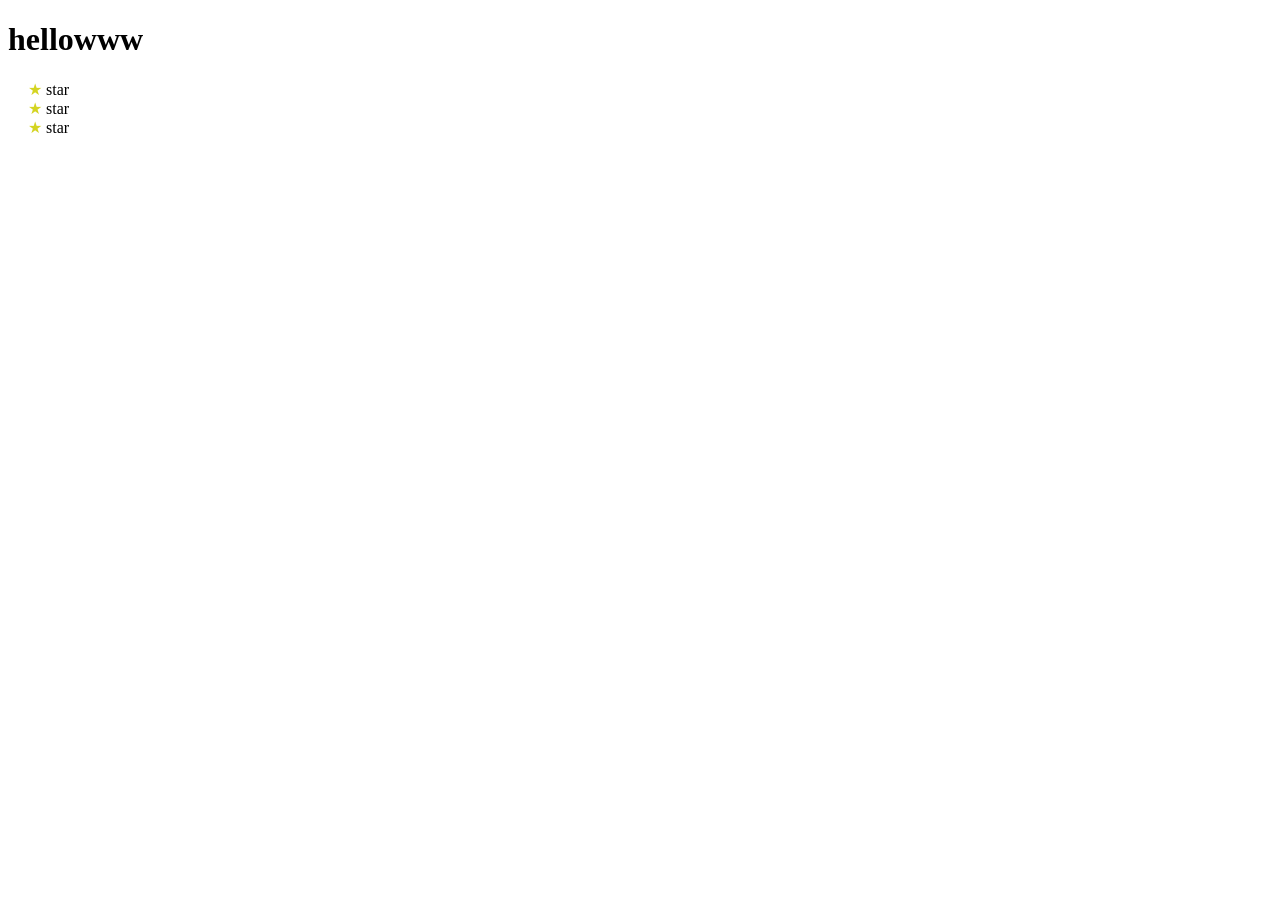
<file: list.html>
<!DOCTYPE html>
<html lang="en">
<head>
    <meta charset="UTF-8">
    <meta name="viewport" content="width=device-width, initial-scale=1.0">
    <title>List</title>
    <style>
      ul {
  list-style-type: none; /* Remove default bullet */
  padding-left: 20px; /* Add some indentation */
}

li:before {
  content: "★ ";  /* Add the star character */
  color: #d4d422; /* Light Yellow - Resembles a star color */
}
</style>
</head>
<body>
<h1>hellowww</h1>
<ul>
    <li>star</li>
    <li>star</li>
    <li>star</li>
</ul>
</body>
</html>
</file>
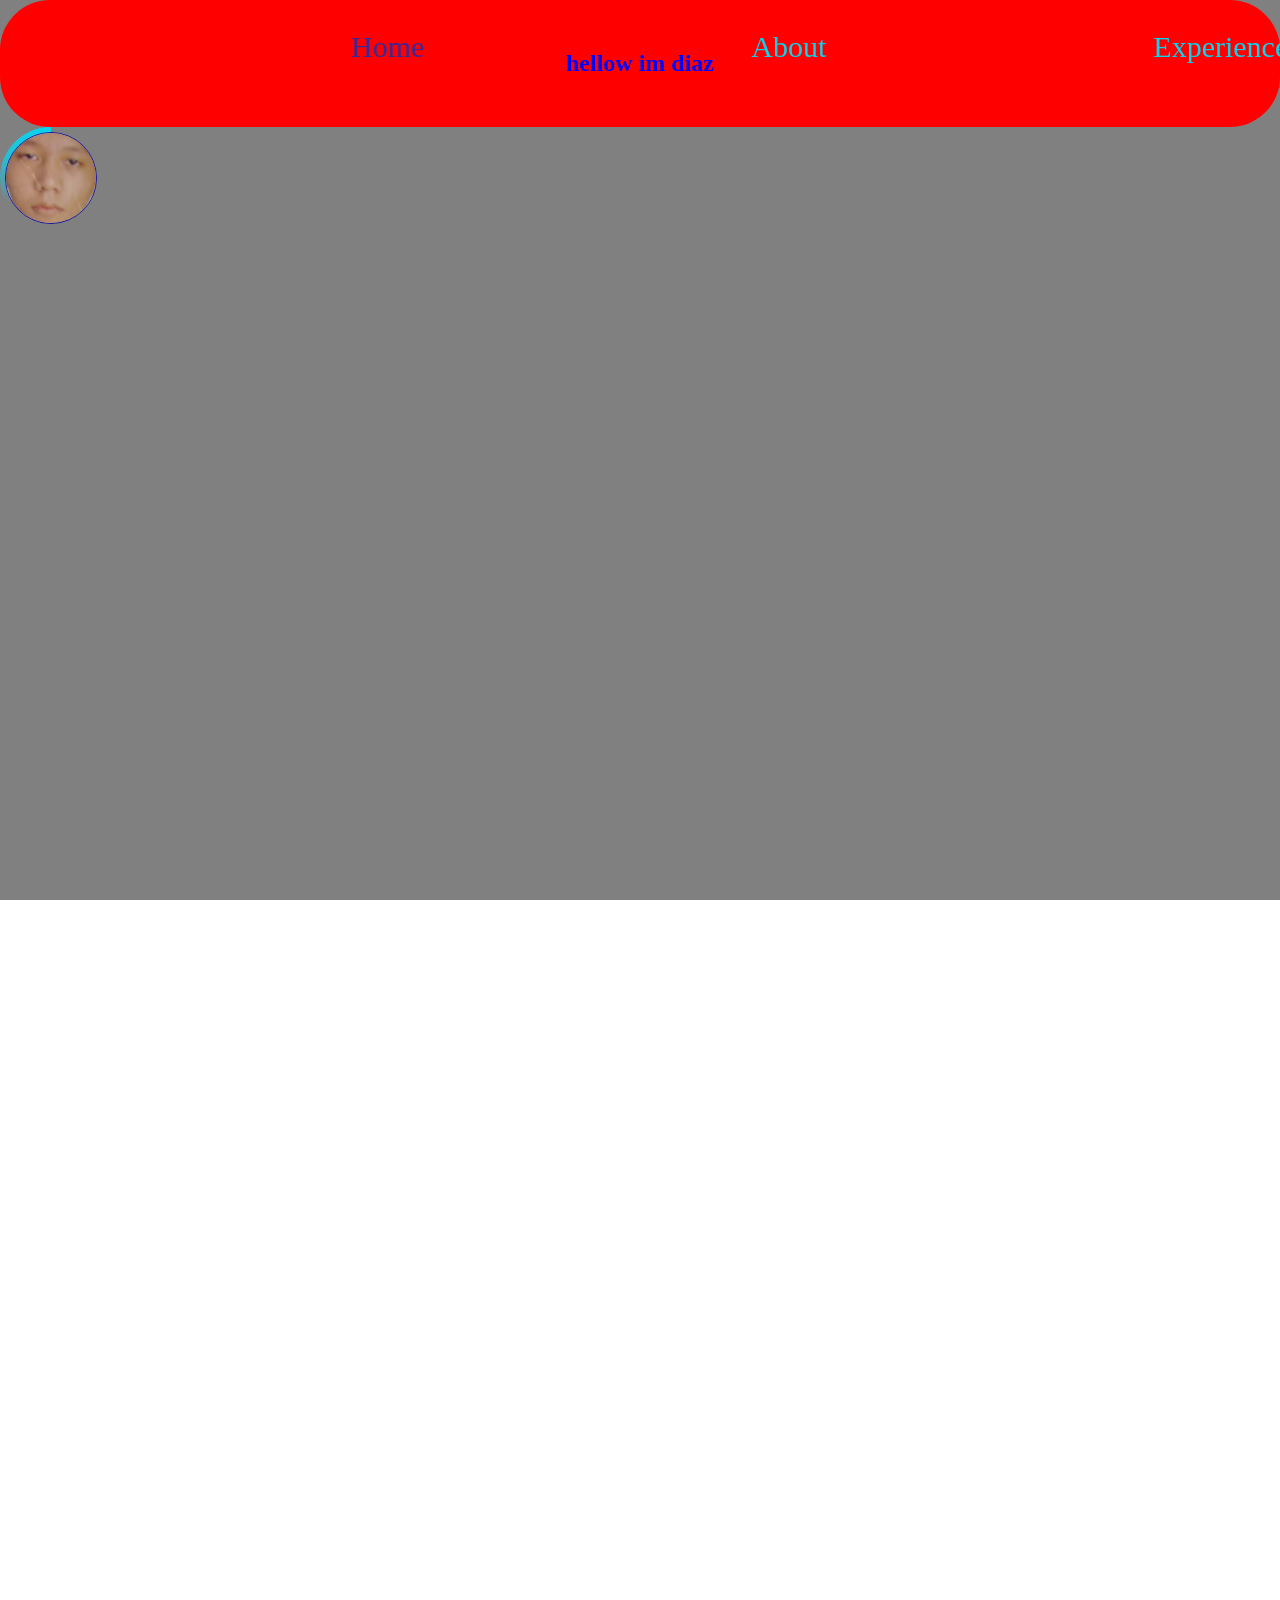
<file: website2.html>
<!DOCTYPE html>
<html lang="en">
<head>
    <meta charset="UTF-8">
    <meta name="viewport" content="width=device-width, initial-scale=1.0">
    <title>Document</title>
    <link rel="stylesheet" href="website2.css">
</head>
<body>
    <main>
        <div class="bars-animation">
            <div class="bar" style="--i:6;"></div>
            <div class="bar" style="--i:5;"></div>
            <div class="bar" style="--i:4;"></div>
            <div class="bar" style="--i:3;"></div>
            <div class="bar" style="--i:2;"></div>
            <div class="bar" style="--i:1;"></div>
    </div>
        <section>         
            <nav class="nav">
        <ul>
            <li class="active"><a href="#">Home</a></li>
            <li class="active2"><a href="#about">About</a></li>
            <li class="active3"><a href="#">Experience</a></li>
            <li class="active4"><a href="#">Contact</a></li>
        </ul>
    </nav>
            <header>
       
                <h1>hellow im diaz</h1>
                
            </header>
                <div class="home-img">
                    <div class="img-box">
                        <div class="img-item">
                            <img style="width: 200px; height: 120%;" src="[data-uri]" alt="">
                        </div>
                    </div>
                </div>
        </section>
    </main>
</body>
</html>
</file>
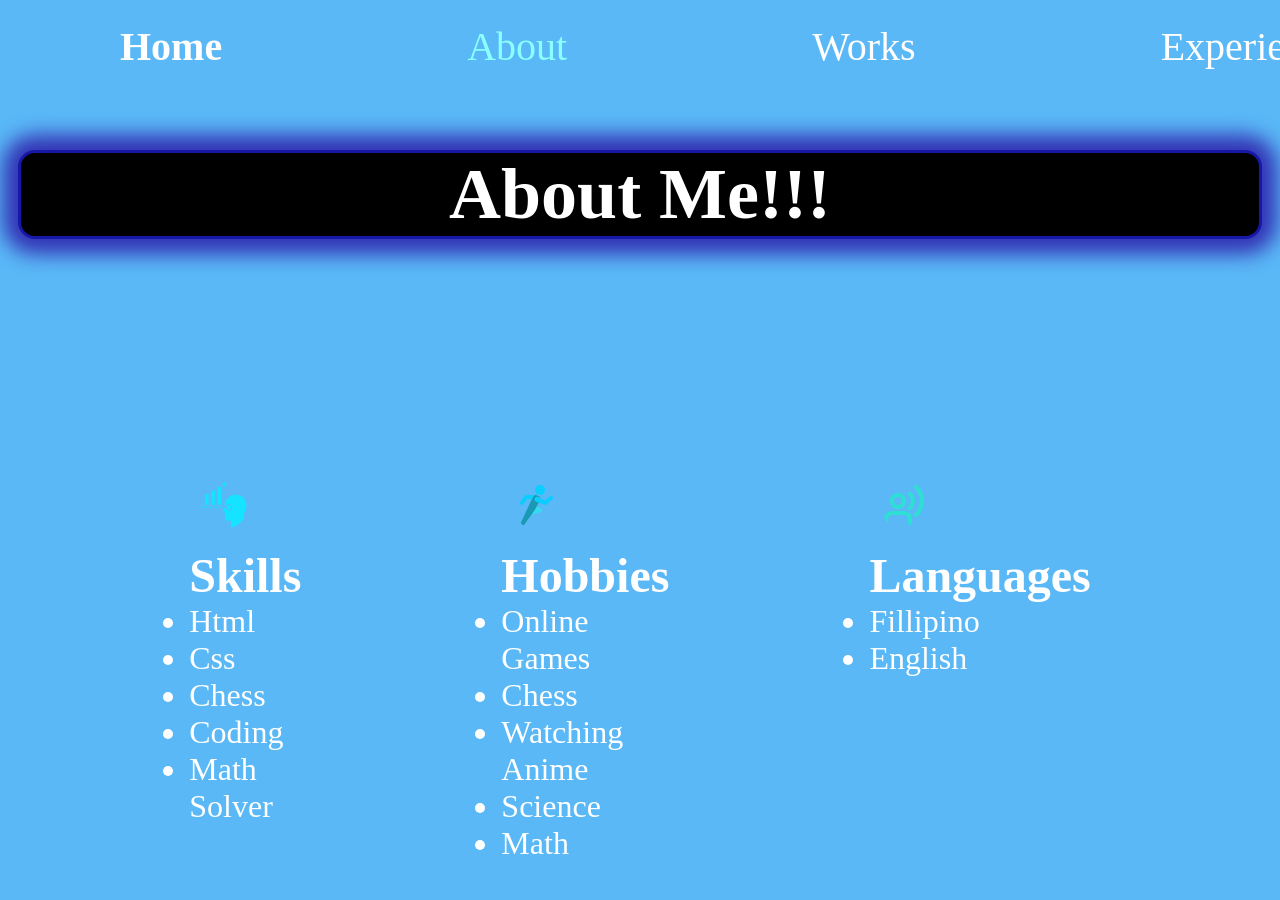
<file: websiteabout.html>
<!DOCTYPE html>
<html lang="en">
<head>
    <meta charset="UTF-8">
    <meta name="viewport" content="width=device-width, initial-scale=1.0">
    <title>About,Diaz</title>
    <link rel="stylesheet" href="about.css">
</head>
<body>
     <div class="bars-animation">
            <div class="bar" id="bar1" style="--i:1;"></div>
            <!-- <div class="bar" id="bar2" style="--i:2;"></div>
            <div class="bar" id="bar3" style="--i:3;"></div>
            <div class="bar" id="bar4" style="--i:4;"></div>
            <div class="bar" id="bar5" style="--i:5;"></div>
            <div class="bar" id="bar6" style="--i:6;"></div> -->
    </div>
            <nav class="nav">
        <ul>
            <li class="active"><a href="index.html"><strong>Home</strong></a></li>
            <li class="active2"><a href="websiteabout.html">About</a></li>
            <li class="active3"><a href="work.html">Works</a></li>
            <li class="active3"><a href="Experience.html">Experience</a></li>
            <li class="active4"><a href="contact.html">Contact</a></li>
        </ul>
    </nav>
    <main>
    <section>
            </header>
            <div class="admin"> 
            <div class="main2">
                    <h1 id="about">About Me!!!</h1>
            </div>
            
            <div class="about">
               
                <div>
        <svg style="width: 70px;" class="icon2" fill="#14e4ff" viewBox="0 0 512 512" enable-background="new 0 0 512 512" id="Business_x5F_vision" version="1.1" xml:space="preserve" xmlns="http://www.w3.org/2000/svg" xmlns:xlink="http://www.w3.org/1999/xlink" stroke="#14e4ff"><g id="SVGRepo_bgCarrier" stroke-width="0"></g><g id="SVGRepo_tracerCarrier" stroke-linecap="round" stroke-linejoin="round"></g><g id="SVGRepo_iconCarrier"> <g> <g> <path d="M309.282,260.816c-6.031,0-11.477,2.406-15.457,6.344c-4.049,4.006-6.549,9.541-6.549,15.639 c0,12.129,9.877,21.98,22.006,21.98c6.053,0,11.564-2.473,15.547-6.455c3.961-3.984,6.436-9.451,6.436-15.525 C331.265,270.672,321.388,260.816,309.282,260.816z"></path> </g> <g> <path d="M324.829,298.324c3.961-3.984,6.436-9.451,6.436-15.525c0-12.127-9.877-21.982-21.982-21.982 c-6.031,0-11.477,2.406-15.457,6.344c-4.049,4.006-6.549,9.541-6.549,15.639c0,12.129,9.877,21.98,22.006,21.98 C315.335,304.779,320.847,302.307,324.829,298.324z"></path> <path d="M494.788,256.654c-1.904-41.325-25.76-76.917-60.195-95.364c-2.715-1.479-5.516-2.836-8.371-4.072 c-13.945-6.061-29.33-9.424-45.504-9.424c-60.75,0-111.024,47.451-114.575,107.326l-0.643-0.004v0.201 c0,2.209,0.563,12.254,0.563,12.254l-1.028,3.928h11.375c4.275-14,17.391-23.724,32.873-23.724 c18.945,0,34.357,15.744,34.357,34.689s-15.412,34.169-34.357,34.169c-18.158,0-33.006-14.134-34.246-32.134h-13.59 c-0.291,0-0.564,0.307-0.844,0.266l-14.275,39.947c-2.004,5.555,2.113,11.787,8.02,11.787h12.291l-0.092,63.488 c0,12.537,10.164,22.512,22.699,22.512H330.5v59.379c0,9.301,8.681,16.621,17.981,16.621h104.432 c9.301,0,16.587-7.32,16.587-16.621V361.963c0-16.357,4.486-32.33,12.129-46.795c7.984-15.109,12.741-32.227,13.177-50.404 c0.021-0.912,0.073-1.844,0.073-2.777C494.879,260.203,494.87,258.42,494.788,256.654z"></path> </g> <g> <path d="M226.461,253.56h-33.707c-0.795,0-1.441-0.646-1.441-1.441V66.948c0-1.477,1.199-2.674,2.676-2.674h31.24 c1.477,0,2.674,1.197,2.674,2.674v185.17C227.903,252.913,227.256,253.56,226.461,253.56z"></path> <path d="M275.586,30.284h-10.221V19.929c0-3.416-2.77-6.188-6.188-6.188c-3.416,0-6.187,2.771-6.187,6.188v10.355h-10.355 c-3.416,0-6.188,2.771-6.188,6.188c0,3.418,2.771,6.188,6.188,6.188h10.355V52.88c0,3.416,2.771,6.188,6.187,6.188 c3.418,0,6.188-2.771,6.188-6.188V42.659h10.221c3.416,0,6.188-2.77,6.188-6.188C281.773,33.056,279.002,30.284,275.586,30.284z"></path> <path d="M89.118,253.56H55.413c-0.797,0-1.443-0.646-1.443-1.441V144.679c0-1.477,1.197-2.674,2.674-2.674h31.24 c1.477,0,2.676,1.197,2.676,2.674v107.439C90.559,252.913,89.913,253.56,89.118,253.56z"></path> <path d="M157.79,253.56h-33.703c-0.795,0-1.441-0.646-1.441-1.441V105.755c0-1.475,1.197-2.672,2.674-2.672h31.24 c1.477,0,2.676,1.197,2.676,2.672v146.363C159.235,252.913,158.588,253.56,157.79,253.56z"></path> <path d="M225.428,284.616h-11.25c-3.416,0-6.188-2.771-6.188-6.188c0-3.418,2.771-6.188,6.188-6.188h11.25 c3.418,0,6.188,2.77,6.188,6.188C231.616,281.845,228.846,284.616,225.428,284.616z M187.178,284.616h-11.25 c-3.416,0-6.188-2.771-6.188-6.188c0-3.418,2.771-6.188,6.188-6.188h11.25c3.418,0,6.188,2.77,6.188,6.188 C193.366,281.845,190.596,284.616,187.178,284.616z M148.928,284.616h-11.25c-3.416,0-6.188-2.771-6.188-6.188 c0-3.418,2.771-6.188,6.188-6.188h11.25c3.418,0,6.188,2.77,6.188,6.188C155.116,281.845,152.346,284.616,148.928,284.616z M110.678,284.616h-11.25c-3.416,0-6.188-2.771-6.188-6.188c0-3.418,2.771-6.188,6.188-6.188h11.25 c3.418,0,6.188,2.77,6.188,6.188C116.866,281.845,114.096,284.616,110.678,284.616z M72.428,284.616h-11.25 c-3.416,0-6.188-2.771-6.188-6.188c0-3.418,2.771-6.188,6.188-6.188h11.25c3.418,0,6.188,2.77,6.188,6.188 C78.616,281.845,75.846,284.616,72.428,284.616z M34.178,284.616h-11.25c-3.416,0-6.188-2.771-6.188-6.188 c0-3.418,2.771-6.188,6.188-6.188h11.25c3.418,0,6.188,2.77,6.188,6.188C40.366,281.845,37.596,284.616,34.178,284.616z"></path> </g> </g> </g></svg>
        <h2>Skills</h2>
        <ul>
          <li>Html</li>
          <li>Css</li>
          <li>Chess</li>
          <li>Coding</li>
          <li>Math Solver</li>
        </ul>
      </div>
      <div>
        <svg style="width: 70px;" class="icon2" viewBox="0 0 1024 1024" class="icon" version="1.1" xmlns="http://www.w3.org/2000/svg" fill="#000000"><g id="SVGRepo_bgCarrier" stroke-width="0"></g><g id="SVGRepo_tracerCarrier" stroke-linecap="round" stroke-linejoin="round"></g><g id="SVGRepo_iconCarrier"><path d="M597.333333 192m-106.666666 0a106.666667 106.666667 0 1 0 213.333333 0 106.666667 106.666667 0 1 0-213.333333 0Z" fill="#0aceff"></path><path d="M618.666667 582.4l-196.266667-87.466667c-21.333333-10.666667-32 21.333333-42.666667 42.666667s-87.466667 153.6-81.066666 177.066667c6.4 19.2 23.466667 29.866667 40.533333 29.866666 4.266667 0 8.533333 0 12.8-2.133333L614.4 661.333333c17.066667-4.266667 29.866667-21.333333 29.866667-38.4s-10.666667-34.133333-25.6-40.533333z" fill="#37dbf1"></path><path d="M571.733333 324.266667l-46.933333-21.333334c-27.733333-12.8-61.866667 0-74.666667 27.733334L196.266667 876.8c-10.666667 21.333333 0 46.933333 21.333333 57.6 6.4 2.133333 12.8 4.266667 19.2 4.266667 17.066667 0 32-8.533333 38.4-23.466667 0 0 204.8-283.733333 221.866667-317.866667s104.533333-198.4 104.533333-198.4c10.666667-27.733333 0-61.866667-29.866667-74.666666z" fill="#1999b3"></path><path d="M864 334.933333c-14.933333-17.066667-42.666667-21.333333-59.733333-6.4l-106.666667 89.6-136.533333-74.666666c-23.466667-12.8-55.466667-8.533333-70.4 19.2-17.066667 27.733333-8.533333 61.866667 17.066666 72.533333l177.066667 72.533333c6.4 2.133333 12.8 4.266667 19.2 4.266667 10.666667 0 19.2-4.266667 27.733333-10.666667l128-106.666666c17.066667-14.933333 19.2-40.533333 4.266667-59.733334zM249.6 492.8l72.533333-108.8 98.133334 12.8 32-66.133333c8.533333-19.2 25.6-29.866667 44.8-32h-196.266667c-14.933333 0-27.733333 6.4-36.266667 19.2l-85.333333 128c-12.8 19.2-8.533333 46.933333 12.8 59.733333 4.266667 4.266667 12.8 6.4 21.333333 6.4 12.8 0 27.733333-6.4 36.266667-19.2z" fill="#0aceff"></path></g></svg>
        <h2>Hobbies</h2>
        <ul>
          <li>Online Games</li>
          <li>Chess</li>
          <li>Watching Anime</li>
          <li>Science</li>
          <li>Math</li>
        </ul>
      </div>
      <div>
       <svg style="width: 70px;" class="icon2" fill="#2ee0d4" viewBox="0 0 24 24" xmlns="http://www.w3.org/2000/svg"><g id="SVGRepo_bgCarrier" stroke-width="0"></g><g id="SVGRepo_tracerCarrier" stroke-linecap="round" stroke-linejoin="round"></g><g id="SVGRepo_iconCarrier"><path d="M9,14a4,4,0,1,0-4-4A4,4,0,0,0,9,14ZM9,8a2,2,0,1,1-2,2A2,2,0,0,1,9,8ZM6,15h6a4,4,0,0,1,4,4v2a1,1,0,0,1-2,0V19a2,2,0,0,0-2-2H6a2,2,0,0,0-2,2v2a1,1,0,0,1-2,0V19A4,4,0,0,1,6,15Zm11.462-5A5.977,5.977,0,0,1,15.7,14.253a1,1,0,0,1-1.414-1.414,4.015,4.015,0,0,0,0-5.678A1,1,0,1,1,15.7,5.747,5.977,5.977,0,0,1,17.462,10Zm-.181,7.7a1,1,0,0,1,.024-1.414,8.667,8.667,0,0,0,0-12.562A1,1,0,0,1,18.7,2.281a10.667,10.667,0,0,1,0,15.438,1,1,0,0,1-1.414-.024Z"></path></g></svg>
        <h2>Languages</h2>
        <ul>
          <li>Fillipino</li>
          <li>English</li>
        </ul>
      </div>
    </div>
        </div>
    </section>
    </main>
</body>

</html>
</file>
<file: WEBSITE.CSS>
*{
    padding: 0px;
    margin: 0px;
    box-sizing: border-box;
}
body{
    /* background-image: url('https://i.pinimg.com/originals/62/39/4d/62394d753859943e6a1a36443ef78795.gif'); */
    font-family: Cooper Black;
    background-color: rgb(90, 184, 247);
}

section{
    margin-top: 200px;
    display: flex;
    justify-content: center;
    justify-items: center;
    height: 100vh;
    background-image: url('https://wallpapercave.com/wp/wp7981951.gif');
    background-repeat: no-repeat;
    background-size: 100%;
}
header{
    display: flex;
    justify-content: center;
    align-items: center;
    border: 2px solid rgb(24, 24, 168);
    border-radius: 80px;
    height: 20vh;
    padding: none;
    margin-top: 7rem;
    margin-bottom: 1rem;
    margin-right: 30rem;
    margin-left: 30rem;
    box-shadow: 0 0 20px 15px rgb(51, 51, 180);
    background-color:black;
    visibility: hidden;
    opacity: 0;
    animation: show-content 1.5s linear forwards;
    animation-delay: 1.2s;
}
.h2 h2 {
    color: white;
    font-size: 2.3rem;
    margin-left: 10rem;
    
}
.h2 h2 span{
    position: relative;
    display: inline-block;
    color: transparent;
    -webkit-text-stroke: .7px white;
    animation: display-text 16s linear infinite;
    animation-delay: calc(-4s * var(--i));
       
    }
    @keyframes display-text {
        25%,
        100% {
            display: none;
        }
    }
    .h2 h2 span::before {
        content: attr(data-text);
        width: 0;
        border-right: 2px solid white;
        color: white;
        position: absolute;
        white-space: nowrap;
        overflow: hidden;
        animation: fill-text 4s linear infinite;
    }
    
    @keyframes fill-text {
        10%,
        100% {
            width: 0;
        }
        70%,
        90% {
            width: 100%;
        } 
    }

.p1{
    margin-right: 20rem;
    color: white;
    font-size: 1rem;
    margin-left: 10rem;
    }
.h1{
    margin-right: 10rem;
    margin-left: 10rem;
    color: white;
    font-size: 4rem;    
}

.first{
    display: flex;
    justify-content: center;
    align-items: center;
    /* background-color: blue; */
    height: 100%;
    margin-top: 5rem;
    margin-bottom: 5rem;
    visibility: hidden;
    opacity: 0;
    animation: show-content 1.5s linear forwards;
    animation-delay: 1.2s;
}
/* button{
    display: inline-flex;
     gap: 10px;
     align-items: center;
     background-color: transparent;
     border: transparent;
     padding-block: 0.8rem;
     padding-inline: 2rem;
     font-size: 20px;
     cursor: pointer;
     margin-left: 80px;
     margin-right: 70px;
     border-radius: 10px;
     color: aqua;
     visibility: hidden;
    opacity: 0;
    animation: show-content 1.5s linear forwards;
    animation-delay: 1.2s;
     
}               
button:hover,:focus{
    transition: all 400ms ease-in;
    background-color: rgb(102, 117, 131);
    box-shadow: 0 0 15px 15px rgb(24, 180, 102);
    border: none;
} */
.second{
    display: flex;
    /* justify-content: center; */
    flex-direction: column;
    /* justify-items: center; */
    /* background-color: blue; */
    padding: 40px;
    margin-top: 10rem;
    margin-bottom: none;
    margin-left: 2rem;
    margin-right: 2rem;
    background-color: black;
    background-repeat: no-repeat;
    background-size: 100%;
    border-radius: 100px;
    box-shadow: 0 0 20px 15px rgb(51, 51, 180);
    visibility: hidden;
    opacity: 0;
    animation: show-content 1.5s linear forwards;
    animation-delay: 1.2s;
    ul,li {
        font-size: 3rem;
        margin: 5px;
        color: white;
        padding: 0.3;
        
    }
    p{
        color: white;
        font-size: 2rem;
        margin: 20px;
        padding: 0.5rem;
        
    }
}
.main2{
    display: flex;
    justify-content: center;
    align-items: center;
    color: white;
    font-size: 3rem;
    border: 3px solid rgb(24, 24, 168);
    box-shadow: 0 0 20px 15px rgb(51, 51, 180);
    margin: 150px;
    border-radius: 17px;
    background-color: black;
    
}
.about {
    display: grid;
    gap: 200px;
    grid-template-columns: auto auto auto;
    margin-top: 2rem;
    text-align: left;
    padding-bottom: 5rem;
    padding-top: 5rem;
    padding-left: 20rem;
    padding-right: 20rem;
    background-image: url('https://i.makeagif.com/media/11-05-2021/Z5Luzw.gif');
    background-repeat: no-repeat;
    background-size: 132rem 37rem;
    background-position: center;
    height: 50vh;
    font-size: 2rem;
    border: 1px solid transparent;
    /* border-radius: 45px; */
    color: white;
  svg {
    width: 1.3em;
  }

  h2 {
    display: inline;
  }
}


.contacts {
  display: flex;
  flex-direction: column;
  text-align: left;

  svg {
    width: 2em;
  }
}
/* .main2{
    display: flex;
    justify-content: center;
    align-items: center;
    color: aqua;
    font-size: 3rem;
    border: 3px solid rgb(48, 136, 196);
    margin: 150px;
    border-radius: 17px;
    
}
.about {
    display: grid;
    grid-template-columns: auto auto auto;
    margin-top: 2rem;
    text-align: left;
    padding-block: 2rem;
    padding-inline: 4rem;
    background-color: rgb(48, 136, 196);
    height: 50vh;
    font-size: 2rem;
    margin: 70PX;
    border: 1px solid rgb(48, 136, 196);
    border-radius: 45px;
  svg {
    width: 1.3em;
  }

  h2 {
    display: inline;
  }
}


.contacts {
  display: flex;
  flex-direction: column;
  text-align: left;

  svg {
    width: 2em;
  }
}

.admin{
    background-image:  url('https://img.freepik.com/free-vector/background-realistic-abstract-technology-particle_23-2148431735.jpg');
    background-repeat: no-repeat;
    background-size: 100%;
    height: 100vh;
    
}
.experience{
    height: 100vh;
    display: flex;
    flex-direction: column;
    background-image: url('https://img.freepik.com/free-vector/background-realistic-abstract-technology-particle_23-2148431735.jpg');
    background-repeat: no-repeat;
    background-size: 100%;
}
.main3{
    display: flex;
    justify-content: center;
    font-size: 3rem ;
    border: 3px solid rgb(48, 136, 196);
    border-radius: 17px;
    color: aqua;
    margin: 150px;
}
.main4{
    margin-left: 190px;
    margin-top: 50px;
    font-size: 2rem;
    color: rgb(72, 72, 177);
} */
img{
    border-radius: 50%;
    margin-top: -5px;
}


.home-img .img-box {
    position: relative;
    width: 8vw;
    height: 8vw;
    background: transparent;
    border-radius: 50%;
    padding: 5px;
    display: flex;
    justify-content: center;
    align-items: center;
    overflow: hidden;
}

.home-img .img-box::before,
.home-img .img-box::after {
    content: '';
    position: absolute;
    width: 630px;;
    height: 630px;
    background: conic-gradient(transparent, transparent, transparent, rgb(10, 211, 238));
    transform: rotate(0deg);
    animation: rotate-border 10s linear infinite;
}

.home-img .img-box::after {
    animation-delay: -5s;
}

@keyframes rotate-border {
    100% {
        transform: rotate(360deg);
    }
}

.home-img .img-box .img-item {
    position: relative;
    width: 100%;
    height: 100%;
    background-color: transparent;
    border-radius: 50%;
    display: flex;
    justify-content: center;
    z-index: 1;
    overflow: hidden;
    border: 1px solid rgb(22, 22, 161);
}

.home-img .img-box .img-item img {
    position: absolute;
    display: block;
    width: 85%;
    object-fit: cover;
    mix-blend-mode: lighten;
}
.icon2 {
    background-image: url('https://i.pinimg.com/originals/10/bb/66/10bb6612a48fedd121c8de06199d81a1.gif');
    padding: 10px;
    background-size: 120%;
    background-position: center;
    border: 1px solid transparent;
    border-radius: 50%;
    background-repeat: no-repeat;
}   
a{
    color: rgb(10, 211, 238);
    text-decoration: none;
}
.nav {
    display: flex;
    visibility: hidden;
    opacity: 0;
    animation: show-content 1.5s linear forwards;
    animation-delay: 1.2s;
    position: fixed;
    margin-left: 400px;
    margin-right: 700px;
    z-index: 1;
}
@keyframes show-content{
    100% {
        visibility: visible;
        opacity: 1;
    }
}
.nav ul {
    display: flex;
    justify-content: center;
    align-items: center;
    margin-left: -325px;
    margin-top: -100px;
    gap: 200px;
}
.nav li {
    list-style: none;
    margin-left: 25px;
    font-size: 4rem 4rem;
    border-radius: 20px;
    padding: 10px;
    /* background-color: black;
    box-shadow: 0 0 20px 10px rgb(51, 51, 180); */
}   
.nav ul li a {
    font-size: 40px;
    font-weight: 500;
    transition: .5s;
    color: white;
}
.nav ul li:hover a, 
.nav ul li.active a{
    color: rgb(137, 255, 255);
}
.bars-animation {
    margin-top: -110px;
    position: absolute;
    width: 100%;
    height: 100%;
    display: flex;
    z-index: -1;
}
.bars-animation .bar {
    width: 100%;
    height: 100%;
    background-image: url('https://i.pinimg.com/originals/62/39/4d/62394d753859943e6a1a36443ef78795.gif');
    background-repeat: no-repeat;
    background-size: 210vh;
    /* border: 2px solid red; */
    transform: translateY(-110%);
    animation: show-bars .5s ease-in-out forwards;
    animation-delay: calc(.1s * var(--i));
}
@keyframes show-bars {
    100%{
        transform: translateY(0%);
    }
}
</file>
<file: contact.css>
*{
    padding: 0px;
    margin: 0px;
    box-sizing: border-box;
}
body{
    font-family: Cooper Black;
    background-color: rgb(90, 184, 247);
}
.nav {
    display: flex;
    visibility: hidden;
    opacity: 0;
    animation: show-content 1.5s linear forwards;
    animation-delay: 1.2s;
    position: fixed;
    margin-left: 300px;
    margin-right: 700px;
    margin-top: 6rem;
    z-index: 1;
}
@keyframes show-content{
    100% {
        visibility: visible;
        opacity: 1;
    }
}
.nav ul {
    display: flex;
    justify-content: center;
    align-items: center;
    margin-left: -230px;
    margin-top: -100px;
    gap: 200px;
}
.nav li {
    list-style: none;
    margin-left: 25px;
    font-size: 4rem 4rem;
    border-radius: 20px;
    padding: 10px;
    /* background-color: black;
    box-shadow: 0 0 20px 10px rgb(51, 51, 180); */
}   
.nav ul li a {
    font-size: 40px;
    font-weight: 500;
    transition: .5s;
    color: white;
}
.nav ul li:hover a, 
.nav ul li.active5 a{
    color: rgb(137, 255, 255);
}
a{
    color: rgb(185, 247, 255);
    text-decoration: none;
}   
.bars-animation {
    margin-right: -10rem;
    position: absolute;
    width: 100%;
    height: 100%;
    display: flex;
    flex-direction: column;
    z-index: -1;
}
.bars-animation .bar{
    width: 100%;
    height: 100%;
    background-image: url('https://i.pinimg.com/originals/1d/30/b5/1d30b5a0c298c02edaf2f501b22a6587.gif');
    background-repeat: no-repeat;
    background-size: 201.5vh;
    /* border: 2px solid red; */
    transform: translateX(200%);
    animation: show-bars 1.5s ease-in-out forwards;
    animation-delay: calc(.1s * var(--i));
    border: transparent;
}
@keyframes show-bars {
    100%{
        transform: translateY(0%);
    }
}
.main{
    display: flex;
    justify-content: center;
    align-items: center;
    flex-direction: column;
}
.main2{
    color: white;
    margin-bottom: 50px;
    margin-top: 150px;
    font-size: 4rem;
    padding: 2rem;
    background-color: black;
    border-radius: 30px;
    box-shadow: 0 0 30px 15px rgb(46, 143, 223);
    opacity: 0;
    animation: show-content 2.5s linear forwards;
    animation-delay: 1.2s;
}
.contact{
    display: flex;
    flex-direction: row;
    gap: 10rem;
    color: white;
    font-size: 1.5rem;
    background-color: black;
    padding: 2rem;
    background-image: url('https://i.makeagif.com/media/11-05-2021/Z5Luzw.gif');
    background-size: 84rem 37rem;
    background-repeat: no-repeat;
    background-position: center;
    opacity: 0;
    animation: show-content 2.5s linear forwards;
    animation-delay: 1.2s;
}
footer {
    background-color: black;
    color: white;
    padding: 20px 0;
    text-align: center;
    position: fixed;
    bottom: 0;
    width: 100%;
    opacity: 0;
    animation: show-content 2.5s linear forwards;
    animation-delay: 1.2s;
}

.footer-content {
    display: flex;
    justify-content: space-around;
    align-items: center;
}

footer nav ul {
    list-style: none;
    padding: 0;
}

footer nav ul li {
    display: inline;
    margin: 0 10px;
}

footer a {
    color: white;
    text-decoration: none;
}

footer a:hover {
    text-decoration: underline;
}
</file>
<file: Experience.css>
*{
    padding: 0px;
    margin: 0px;
    box-sizing: border-box;
}
body{
    font-family: Cooper Black;
    background-color: rgb(90, 184, 247);
    justify-content: center;
    align-items: center;
}

img{
    border-radius: 50%;
    margin-top: -5px;
}
.home-img{
     display: flex;
    justify-content: center; /* This will horizontally center the image */
    align-items: center;    /* This will vertically center the image, if needed */
}
.main1{
    display: flex;
    flex-direction: row;
    gap: 10rem;
    justify-content: center;
}
.home-img .img-box {
    position: relative;
    width: 8vw;
    height: 8vw;
    background: transparent;
    border-radius: 50%;
    padding: 5px;
    display: flex;
    justify-content: center;
    align-items: center;
    overflow: hidden;
}

.home-img .img-box::before,
.home-img .img-box::after {
    content: '';
    position: absolute;
    width: 630px;;
    height: 630px;
    background: conic-gradient(transparent, transparent, transparent, rgb(11, 163, 223));
    transform: rotate(0deg);
    animation: rotate-border 10s linear infinite;
}

.home-img .img-box::after {
    animation-delay: -5s;
}

@keyframes rotate-border {
    100% {
        transform: rotate(360deg);
    }
}

.home-img .img-box .img-item {
    position: relative;
    width: 100%;
    height: 100%;
    background-color: transparent;
    border-radius: 50%;
    display: flex;
    justify-content: center;
    z-index: 1;
    overflow: hidden;
    border: 1px solid rgb(22, 22, 161);
}

.home-img .img-box .img-item img {
    position: absolute;
    display: block;
    width: 85%;
    object-fit: cover;
    mix-blend-mode: lighten;
}
.nav {
    display: flex;
    visibility: hidden;
    opacity: 0;
    animation: show-content 1.5s linear forwards;
    animation-delay: 1.2s;
    position: fixed;
    margin-left: 300px;
    margin-right: 700px;
    margin-top: 6rem;
    z-index: 1;
}
@keyframes show-content{
    100% {
        visibility: visible;
        opacity: 1;
    }
}
.nav ul {
    display: flex;
    justify-content: center;
    align-items: center;
    margin-left: -230px;
    margin-top: -100px;
    gap: 200px;
}
.nav li {
    list-style: none;
    margin-left: 25px;
    font-size: 4rem 4rem;
    border-radius: 20px;
    padding: 10px;
    /* background-color: black;
    box-shadow: 0 0 20px 10px rgb(51, 51, 180); */
}   
.nav ul li a {
    font-size: 40px;
    font-weight: 500;
    transition: .5s;
    color: white;
}
.nav ul li:hover a, 
.nav ul li.active4 a{
    color: rgb(137, 255, 255);
}
a{
    color: rgb(185, 247, 255);
    text-decoration: none;
}   
.bars-animation {
    margin-top: -0px;
    position: absolute;
    width: 100%;
    height: 100%;
    display: flex;
    flex-direction: column;
    z-index: -1;
}
.bars-animation .bar{
    width: 100%;
    height: 100%;
    background-image: url('https://www.icegif.com/wp-content/uploads/2023/12/icegif-96.gif');
    background-repeat: no-repeat;
    background-size: 210vh;
    /* border: 2px solid red; */
    transform: translateX(-100%);
    animation: show-bars 1.5s ease-in-out forwards;
    animation-delay: calc(.1s * var(--i));
    border: transparent;
}
@keyframes show-bars {
    100%{
        transform: translateY(0%);
    }
}
.experience{
    height: 100vh;
    display: flex;
    flex-direction: column;
    /* background-image: url('https://img.freepik.com/free-vector/background-realistic-abstract-technology-particle_23-2148431735.jpg'); */
    background-repeat: no-repeat;
    background-size: 100%;
    opacity: 0;
    animation: show-content 2.5s linear forwards;
    animation-delay: 1.2s;
}
.main3{
    display: flex;
    justify-content: center;
    font-size: 5rem ;
    /* border: 3px solid rgb(48, 136, 196); */
    box-shadow: 0 0 30px 15px rgb(46, 143, 223);
    background-color: black;
    /* background-image: url('https://i.makeagif.com/media/11-05-2021/Z5Luzw.gif'); */
    background-size: 109rem 14rem;
    background-repeat: no-repeat;
    background-position: center;
    border-radius: 17px;
    color: white;
    margin-right: 230px;
    margin-left: 230px;
    margin-top: 150px;
    margin-bottom: 20px;
}
.main4{
    margin-top: 10px;
    margin-left: 190px;
    margin-right: 190px;
    padding: 3rem;
    border-radius: 45px;
    /* margin-top: 0px; */
    /* box-shadow: 0 0 30px 15px rgb(46, 143, 223); */
    font-size: 3rem;
    color: white;
    background-color: black;
    background-image: url('https://i.makeagif.com/media/11-05-2021/Z5Luzw.gif');
    background-size: 114rem 34rem;
    background-repeat: no-repeat;
    background-position: center;
}
</file>
<file: website2.css>
*{
    padding: 0px;
    margin: 0px;
    box-sizing: border-box;
}
body{
    height: 200vh;
}
header{
    /* margin-top: 200px; */
    /* margin-left: 700px;
    margin-right: 700px; */
    border-radius: 50px;
    padding: 50px;
    background-color: red;
    display: flex;
    justify-content: center;
    align-items: center;
    color: blue;
}

img{
    border-radius: 50%;
    margin-top: -5px;
}


.home-img .img-box {
    position: relative;
    width: 8vw;
    height: 8vw;
    background: transparent;
    border-radius: 50%;
    padding: 5px;
    display: flex;
    justify-content: center;
    align-items: center;
    overflow: hidden;
}

.home-img .img-box::before,
.home-img .img-box::after {
    content: '';
    position: absolute;
    width: 630px;;
    height: 630px;
    background: conic-gradient(transparent, transparent, transparent, rgb(10, 211, 238));
    transform: rotate(0deg);
    animation: rotate-border 10s linear infinite;
}

.home-img .img-box::after {
    animation-delay: -5s;
}

@keyframes rotate-border {
    100% {
        transform: rotate(360deg);
    }
}

.home-img .img-box .img-item {
    position: relative;
    width: 100%;
    height: 100%;
    background-color: transparent;
    border-radius: 50%;
    display: flex;
    justify-content: center;
    z-index: 1;
    overflow: hidden;
    border: 1px solid rgb(22, 22, 161);
}

.home-img .img-box .img-item img {
    position: absolute;
    display: block;
    width: 85%;
    object-fit: cover;
    mix-blend-mode: lighten;
}
.bars-animation {
    margin-top: -20 0px;
    position: absolute;
    width: 100%;
    height: 100%;
    display: flex;
    z-index: -1;
}
.bars-animation .bar {
    width: 100%;
    height: 100%;
    background-color: gray;
    background-repeat: no-repeat;
    background-size: 200vh;
    /* border: 2px solid red; */
    transform: translateY(-110%);
    animation: show-bars .5s ease-in-out forwards;
    animation-delay: calc(.1s * var(--i));
}
@keyframes show-bars {
    100%{
        transform: translateY(0%);
    }
}
.nav {
    visibility: hidden;
    opacity: 0;
    animation: show-content 1.5s linear forwards;
    animation-delay: 1.2s;
    position: fixed;
    margin-bottom: 1em; 
    margin-left: 300px;
    margin-right: 300px;
    z-index: 1;
    margin-top: 30px;
}
@keyframes show-content{
    100% {
        visibility: visible;
        opacity: 1;
    }
}
.nav ul {
    display: flex;
    justify-content: center;
    align-items: center;
}
.nav ul li {
    list-style: none;
    margin-left: 35px;
}   
.nav ul li a {
    font-size: 30px;
    font-weight: 500;
    transition: .5s;
}
.nav ul li:hover a, 
.nav ul li.active a{
    color: rgb(57, 40, 153);
}
a{
    color: rgb(10, 211, 238);
    text-decoration: none;
    margin-right: 260px;
    background-image: url('https://i.pinimg.com/originals/62/39/4d/62394d753859943e6a1a36443ef78795.gif');
    padding: 1rem 1rem;
    border-radius: 30px;
}
</file>
<file: about.css>
*{
    padding: 0px;
    margin: 0px;
    box-sizing: border-box;
}
body{
    font-family: Cooper Black;
    background-color: rgb(90, 184, 247);
}
section{
    /* margin-top: 200px; */
    display: flex;
    justify-content: center;
    justify-items: center;
    height: 100vh;
    /* background-image: url('https://wallpapercave.com/wp/wp7981951.gif'); */
    background-repeat: no-repeat;
    background-size: 100%;
    visibility: hidden;
    opacity: 0;
    animation: show-content 2.5s linear forwards;
    animation-delay: 1.2s;
}
.about {
    display: grid;
    gap: 200px;
    grid-template-columns: auto auto auto;
    margin-top: 2rem;
    text-align: left;
    padding-bottom: 5rem;
    padding-top: 5rem;
    padding-left: 20rem;
    padding-right: 20rem;
    background-image: url('https://i.makeagif.com/media/11-05-2021/Z5Luzw.gif');
    background-repeat: no-repeat;
    background-size: 138rem 38rem;
    background-position: center;
    height: 50vh;
    font-size: 2rem;
    border: 1px solid transparent;
    /* border-radius: 45px; */
    color: white;
  svg {
    width: 1.3em;
  }

  h2 {
    display: inline;
  }
}


.contacts {
  display: flex;
  flex-direction: column;
  text-align: left;

  svg {
    width: 2em;
  }
}
.main2{
    display: flex;
    justify-content: center;
    align-items: center;
    color: white;
    font-size: 3rem;
    border: 3px solid rgb(24, 24, 168);
    box-shadow: 0 0 20px 15px rgb(51, 51, 180);
    margin: 150px;
    border-radius: 17px;
    background-color: black;
    
}
.icon2 {
    background-image: url('https://i.pinimg.com/originals/10/bb/66/10bb6612a48fedd121c8de06199d81a1.gif');
    padding: 10px;
    background-size: 120%;
    background-position: center;
    border: 1px solid transparent;
    border-radius: 50%;
    background-repeat: no-repeat;
}
.nav {
    display: flex;
    visibility: hidden;
    opacity: 0;
    animation: show-content 1.5s linear forwards;
    animation-delay: 1.2s;
    position: fixed;
    margin-left: 315px;
    margin-right: 700px;
    margin-top: 6rem;
    z-index: 1;
}
@keyframes show-content{
    100% {
        visibility: visible;
        opacity: 1;
    }
}
.nav ul {
    display: flex;
    justify-content: center;
    align-items: center;
    margin-left: -230px;
    margin-top: -100px;
    gap: 200px;
}
.nav li {
    list-style: none;
    margin-left: 25px;
    font-size: 4rem 4rem;
    border-radius: 20px;
    padding: 10px;
    /* background-color: black;
    box-shadow: 0 0 20px 10px rgb(51, 51, 180); */
}   
.nav ul li a {
    font-size: 40px;
    font-weight: 500;
    transition: .5s;
    color: white;
}
.nav ul li:hover a, 
.nav ul li.active2 a{
    color: rgb(137, 255, 255);
    /* box-shadow: 0 0 40px 30px rgb(28, 81, 230);
    background-color: rgb(28, 81, 230); */
}
a{
    color: rgb(185, 247, 255);
    text-decoration: none;
}   
.bars-animation {
    margin-top: -0px;
    
    position: absolute;
    width: 100%;
    height: 100%;
    display: flex;
    flex-direction: column;
    z-index: -1;
}
.bars-animation .bar{
    width: 100%;
    height: 100%;
    background-image: url('https://i.pinimg.com/originals/9f/c8/72/9fc872980278403b87c348e7f486d9f5.gif');
    background-repeat: no-repeat;
    background-size: 210vh;
    /* border: 2px solid red; */
    transform: translateY(-100%);
    animation: show-bars 1.5s ease-in-out forwards;
    animation-delay: calc(.1s * var(--i));
    border: transparent;
}
@keyframes show-bars {
    100%{
        transform: translateY(0%);
    }
}
</file>
